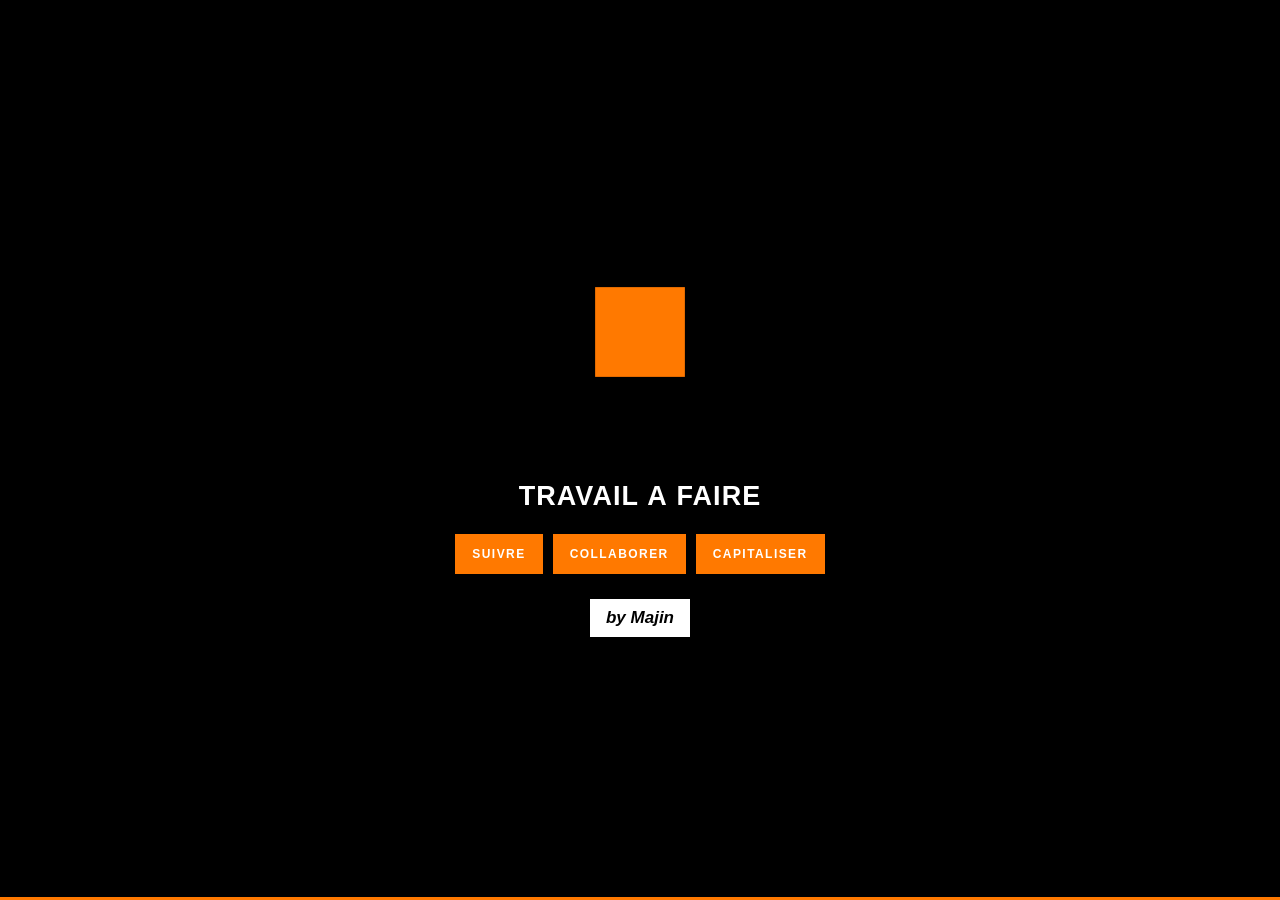
<file: index.html>
<!DOCTYPE html>
<html lang="fr">
<head>
<meta charset="utf-8">
<meta name="viewport" content="width=device-width, initial-scale=1, viewport-fit=cover">
<title>TAF — Travail à Faire</title>
<meta name="description" content="TAF — Travail à Faire. Organisateur de tâches collaboratives, archivage et REX. by Majin.">
<meta name="theme-color" content="#FF7900">
<link rel="manifest" href="manifest.webmanifest">
<link rel="icon" href="favicon.svg" type="image/svg+xml">
<link rel="apple-touch-icon" href="icon-192.png">
<meta name="apple-mobile-web-app-capable" content="yes">
<meta name="apple-mobile-web-app-status-bar-style" content="black">
<script>
/* Thème avant le premier rendu : évite un éclair blanc en mode sombre */
(function () {
  try {
    var s = (JSON.parse(localStorage.getItem("pic-majin:v1") || "{}").settings || {}).theme || "auto";
    var dark = s === "sombre" || (s === "auto" && window.matchMedia && matchMedia("(prefers-color-scheme: dark)").matches);
    document.documentElement.setAttribute("data-theme", dark ? "dark" : "light");
  } catch (e) {}
})();
</script>
<link rel="stylesheet" href="styles.css">
<link rel="stylesheet" href="css/taf-pieces-jointes.css">
</head>
<body>

<!-- ═══ En-tête ═══ -->
<header class="app-head">
  <div class="app-head-in">
    <button class="logo-square" id="logo-btn" title="Retour aux tâches" aria-label="Travail à Faire — retour aux tâches"><span>TAF</span><span class="logo-sq-a" aria-hidden="true"></span><span class="logo-sq-b" aria-hidden="true"></span></button>
    <div class="head-titles">
      <h1>Travail à Faire</h1>
      <p class="head-sub"><span id="head-count">0</span> <span id="head-sub-word">tâche active</span> · <span class="hl-late"><span id="head-late">0</span> en retard</span><span class="soon-part"> · <span id="head-soon">0</span> à échéance sous 7 jours</span></p>
    </div>
    <div class="head-right">
      <button class="sync-status is-off" id="sync-dot" title="Synchronisation désactivée" aria-label="État de la synchronisation"><span class="sync-sq" aria-hidden="true"></span><span class="sync-txt" id="sync-txt">Sur cet appareil</span></button>
      <button class="head-btn" id="btn-install" hidden title="Installer l'application">Installer</button>
      <button class="head-btn" id="btn-theme" title="Passer en mode sombre" aria-label="Passer en mode sombre"><svg class="svg-ico" id="theme-ico" width="20" height="20" viewBox="0 0 24 24" fill="none" stroke="currentColor" stroke-width="1.8" stroke-linecap="round" stroke-linejoin="round" aria-hidden="true"><path d="M21 12.8A9 9 0 1 1 11.2 3a7 7 0 0 0 9.8 9.8z"></path></svg></button>
      <button class="head-btn" id="btn-settings" title="Réglages" aria-label="Réglages"><svg class="svg-ico" width="20" height="20" viewBox="0 0 24 24" fill="none" stroke="currentColor" stroke-width="1.8" stroke-linecap="round" stroke-linejoin="round" aria-hidden="true"><circle cx="12" cy="12" r="3"></circle><path d="M19.4 15a1.7 1.7 0 0 0 .3 1.8l.1.1a2 2 0 1 1-2.8 2.8l-.1-.1a1.7 1.7 0 0 0-1.8-.3 1.7 1.7 0 0 0-1 1.5V21a2 2 0 1 1-4 0v-.1a1.7 1.7 0 0 0-1.1-1.5 1.7 1.7 0 0 0-1.8.3l-.1.1a2 2 0 1 1-2.8-2.8l.1-.1a1.7 1.7 0 0 0 .3-1.8 1.7 1.7 0 0 0-1.5-1H3a2 2 0 1 1 0-4h.1a1.7 1.7 0 0 0 1.5-1.1 1.7 1.7 0 0 0-.3-1.8l-.1-.1a2 2 0 1 1 2.8-2.8l.1.1a1.7 1.7 0 0 0 1.8.3H9a1.7 1.7 0 0 0 1-1.5V3a2 2 0 1 1 4 0v.1a1.7 1.7 0 0 0 1 1.5 1.7 1.7 0 0 0 1.8-.3l.1-.1a2 2 0 1 1 2.8 2.8l-.1.1a1.7 1.7 0 0 0-.3 1.8V9a1.7 1.7 0 0 0 1.5 1H21a2 2 0 1 1 0 4h-.1a1.7 1.7 0 0 0-1.5 1z"></path></svg></button>
      <div class="majin-block">by Majin</div>
    </div>
  </div>
</header>

<!-- ═══ Onglets ═══ -->
<nav class="tabs">
  <div class="tabs-in" role="tablist">
    <button class="tab is-active" data-view="taches" role="tab" aria-selected="true">Tâches <span class="tab-badge" id="badge-taches">0</span></button>
    <button class="tab" data-view="archives" role="tab" aria-selected="false">Archives <span class="tab-badge" id="badge-archives">0</span></button>
    <button class="tab" data-view="bord" role="tab" aria-selected="false"><span class="tab-long">Tableau de bord</span><span class="tab-short" aria-hidden="true">Bord</span></button>
  </div>
</nav>

<main class="app-main">

  <!-- ─── Vue Tâches ─── -->
  <section class="view is-active" id="view-taches" role="tabpanel" aria-label="Tâches">
    <div class="toolbar">
      <label class="search">
        <svg class="svg-ico" width="18" height="18" viewBox="0 0 24 24" fill="none" stroke="currentColor" stroke-width="2" stroke-linecap="round" aria-hidden="true" style="color:var(--text-2)"><circle cx="11" cy="11" r="7"></circle><path d="M20 20l-3.5-3.5"></path></svg>
        <input type="search" id="q" placeholder="Rechercher un sujet, une action, une personne…" aria-label="Rechercher">
        <kbd>/</kbd>
      </label>
      <button class="primary-btn" id="btn-new"><svg class="svg-ico" width="18" height="18" viewBox="0 0 24 24" fill="none" stroke="currentColor" stroke-width="2.4" stroke-linecap="round" aria-hidden="true"><path d="M12 5v14M5 12h14"></path></svg>Nouvelle tâche</button>
    </div>

    <div class="filters">
      <div class="seg-group" role="group" aria-label="Filtrer par statut" id="seg-statut"></div>
      <select class="fsel" id="f-collab" aria-label="Filtrer par collaboration"><option value="">Collaboration</option></select>
      <select class="fsel" id="f-tag" aria-label="Filtrer par tag"><option value="">Tag</option></select>
      <select class="fsel" id="f-echeance" aria-label="Filtrer par échéance">
        <option value="">Échéance</option>
        <option value="late">En retard</option>
        <option value="today">Aujourd'hui</option>
        <option value="7">Sous 7 jours</option>
        <option value="none">Sans échéance</option>
      </select>
      <div class="spacer"></div>
      <div class="seg-group" role="group" aria-label="Affichage">
        <button class="seg is-on" id="view-liste" aria-pressed="true">Liste</button>
        <button class="seg" id="view-kanban" aria-pressed="false">Kanban</button>
      </div>
      <button class="ibtn" id="btn-columns" title="Colonnes affichées" aria-label="Colonnes affichées"><svg class="svg-ico" width="18" height="18" viewBox="0 0 24 24" fill="none" stroke="currentColor" stroke-width="1.8" aria-hidden="true"><rect x="3" y="4" width="18" height="16"></rect><path d="M9 4v16M15 4v16"></path></svg></button>
      <button class="ibtn" id="btn-print" title="Exporter et imprimer (Ctrl+P)" aria-label="Exporter et imprimer"><svg class="svg-ico" width="18" height="18" viewBox="0 0 24 24" fill="none" stroke="currentColor" stroke-width="1.8" aria-hidden="true"><path d="M6 9V3h12v6M6 18H4v-7h16v7h-2M7 14h10v7H7z"></path></svg></button>
    </div>

    <div class="table-scroll">
      <table class="pic-table" id="table-taches">
        <thead><tr id="head-row"></tr></thead>
        <tbody id="body-taches"></tbody>
      </table>
    </div>

    <div class="kanban-wrap" id="kanban-board"></div>
    <div class="empty" id="empty-taches" hidden>
      <div class="empty-square"></div>
      <p class="empty-title">Aucune tâche ici</p>
      <p class="empty-text">Créez une tâche, ou élargissez les filtres : un sujet, une collaboration, une échéance suffisent pour commencer.</p>
      <button class="primary-btn" data-act="new-from-empty">+ Nouvelle tâche</button>
    </div>
    <p class="hint">Cochez une tâche terminée pour l'archiver en REX · Cliquez sur un sujet pour ouvrir sa fiche, sur une autre cellule pour la modifier · <kbd>/</kbd> recherche · <kbd>N</kbd> nouvelle tâche</p>

    <section class="notes-box" aria-labelledby="notes-title">
      <div class="notes-head">
        <h2 id="notes-title">Notes en attente <span class="notes-count" id="notes-count">0</span></h2>
        <p>Ce qui n'est pas encore une tâche : une idée, une relance, un point à creuser.</p>
      </div>
      <div class="notes-add">
        <input type="text" id="note-input" placeholder="Noter maintenant, transformer plus tard…" aria-label="Nouvelle note">
        <button class="dark-btn" id="note-add">Ajouter</button>
      </div>
      <ul class="notes-list" id="notes-list"></ul>
      <p class="notes-empty" id="notes-empty">Rien en attente. Tout ce qui compte est déjà dans le tableau.</p>
    </section>
  </section>

  <!-- ─── Vue Archives ─── -->
  <section class="view" id="view-archives" role="tabpanel" aria-label="Archives">
    <div class="page-head">
      <div>
        <h2>Retours d'expérience</h2>
        <p>Chaque tâche archivée devient une fiche REX : ce qui a marché, ce qu'il faut retenir.</p>
      </div>
      <div class="page-head-actions">
        <button class="ghost-btn" id="btn-print-arch">Imprimer</button>
        <button class="primary-btn" id="btn-synth">Synthèse REX</button>
      </div>
    </div>
    <div class="filters">
      <label class="search">
        <svg class="svg-ico" width="18" height="18" viewBox="0 0 24 24" fill="none" stroke="currentColor" stroke-width="2" stroke-linecap="round" aria-hidden="true" style="color:var(--text-2)"><circle cx="11" cy="11" r="7"></circle><path d="M20 20l-3.5-3.5"></path></svg>
        <input type="search" id="q-arch" placeholder="Rechercher dans les REX…" aria-label="Rechercher dans les archives">
      </label>
      <div class="seg-group" role="group" aria-label="Filtrer les REX" id="seg-rex"></div>
      <select class="fsel" id="f-collab-arch" aria-label="Filtrer par collaboration"><option value="">Collaboration</option></select>
      <select class="fsel" id="f-tag-arch" aria-label="Filtrer par tag"><option value="">Tag</option></select>
    </div>
    <div class="rex-list" id="rex-list"></div>
    <div class="empty" id="empty-archives" hidden>
      <div class="empty-square is-green"></div>
      <p class="empty-title">Pas encore de REX</p>
      <p class="empty-text">Cochez une tâche terminée pour l'archiver : elle rejoindra cette mémoire d'expérience.</p>
    </div>
  </section>

  <!-- ─── Vue Tableau de bord ─── -->
  <section class="view" id="view-bord" role="tabpanel" aria-label="Tableau de bord">
    <div class="page-head">
      <div>
        <h2>Tableau de bord</h2>
        <p id="bord-date">Situation du jour</p>
      </div>
      <div class="page-head-actions">
        <button class="ghost-btn" id="btn-print-bord">Exporter PDF</button>
      </div>
    </div>
    <div class="kpi-row" id="kpi-row"></div>
    <div class="board-grid">
      <article class="panel">
        <div><h3 class="ptitle">Tâches actives par mois de création</h3><p class="psub">Survolez une barre pour le détail</p></div>
        <div id="chart-months"></div>
      </article>
      <article class="panel">
        <div><h3 class="ptitle">Horizon des échéances</h3><p class="psub">Tâches actives, selon le délai restant</p></div>
        <div class="hrows" id="chart-echeance"></div>
      </article>
      <article class="panel">
        <div><h3 class="ptitle">Top des collaborations</h3><p class="psub" id="top-sub">Toutes les tâches, en cours et archivées</p></div>
        <div class="hrows" id="chart-top"></div>
        <div class="legend"><span><i class="dot dot-orange"></i>En cours</span><span><i class="dot dot-green"></i>Archivées</span></div>
      </article>
      <article class="panel">
        <div><h3 class="ptitle">Prochaines échéances</h3><p class="psub">Cliquez pour ouvrir la fiche</p></div>
        <ul class="next-list" id="next-list"></ul>
      </article>
    </div>
  </section>

</main>

<!-- ═══ Panneau détail / REX ═══ -->
<div class="sheet-backdrop" id="sheet-backdrop" hidden>
  <aside class="sheet" id="sheet" role="dialog" aria-modal="true" aria-labelledby="sheet-title">
    <header class="sheet-head">
      <div>
        <p class="sheet-eyebrow" id="sheet-eyebrow">Tâche</p>
        <h2 id="sheet-title">Détail</h2>
      </div>
      <button class="icon-btn" id="sheet-print" title="Imprimer la fiche" aria-label="Imprimer la fiche"><svg class="svg-ico" width="18" height="18" viewBox="0 0 24 24" fill="none" stroke="currentColor" stroke-width="1.8" aria-hidden="true"><path d="M6 9V3h12v6M6 18H4v-7h16v7h-2M7 14h10v7H7z"></path></svg></button>
      <button class="icon-btn" id="sheet-close" aria-label="Fermer">✕</button>
    </header>
    <div class="sheet-body" id="sheet-body"></div>
    <footer class="sheet-foot">
      <button class="danger-btn" id="sheet-delete">Supprimer</button>
      <div class="sheet-foot-end">
        <button class="ghost-btn" id="sheet-duplicate">Dupliquer</button>
        <button class="ghost-btn" id="sheet-restore" hidden>Réactiver</button>
        <button class="ghost-btn" id="sheet-archive">Archiver</button>
        <button class="primary-btn" id="sheet-validate">Valider</button>
      </div>
    </footer>
  </aside>
</div>

<!-- ═══ Réglages ═══ -->
<div class="sheet-backdrop" id="cfg-backdrop" hidden>
  <aside class="sheet" id="cfg" role="dialog" aria-modal="true" aria-labelledby="cfg-title">
    <header class="sheet-head">
      <div><p class="sheet-eyebrow">Réglages</p><h2 id="cfg-title">Colonnes, rappels et données</h2></div>
      <button class="icon-btn" id="cfg-close" aria-label="Fermer">✕</button>
    </header>
    <div class="sheet-body">
      <section class="cfg-block">
        <h3>Colonnes du tableau</h3>
        <p class="cfg-note">Renommez un intitulé, ou décochez pour le masquer à l'écran et à l'impression.</p>
        <ul class="col-list" id="col-list"></ul>
      </section>
      <section class="cfg-block">
        <h3>Synchronisation</h3>
        <p class="cfg-note">Un même code d'espace sur plusieurs appareils, et tout se retrouve. Le code ne quitte jamais votre navigateur : seule son empreinte est envoyée.</p>
        <div id="sync-form">
          <label class="field-row">
            <span>Code d'espace</span>
            <input type="password" id="cfg-space" placeholder="8 caractères minimum" autocomplete="off">
          </label>
          <div class="cfg-actions"><button class="primary-btn" id="btn-sync-on">Activer la synchronisation</button></div>
        </div>
        <div id="sync-active" hidden>
          <p class="cfg-note">Espace <code id="sync-fingerprint"></code> · <span id="sync-state"></span></p>
          <p class="cfg-note" id="captures-state"></p>
          <div class="cfg-actions">
            <button class="ghost-btn" id="btn-sync-now">Synchroniser maintenant</button>
            <button class="danger-btn" id="btn-sync-off">Désactiver</button>
          </div>
        </div>
        <p class="cfg-note">Perdu votre code ? Il est irrécupérable : notez-le dans votre gestionnaire de mots de passe.</p>
      </section>
      <section class="cfg-block">
        <h3>Partage en lecture seule</h3>
        <div id="share-panel">
          <button class="ghost-btn" id="btn-share-open">Gérer le lien de partage</button>
        </div>
      </section>
      <section class="cfg-block">
        <h3>Rappels</h3>
        <label class="switch-row">
          <input type="checkbox" id="cfg-reminders">
          <span>Me prévenir avant l'échéance</span>
        </label>
        <label class="field-row">
          <span>Délai d'alerte</span>
          <select id="cfg-lead">
            <option value="0">Le jour même</option>
            <option value="1">1 jour avant</option>
            <option value="2">2 jours avant</option>
            <option value="3">3 jours avant</option>
            <option value="7">7 jours avant</option>
          </select>
        </label>
        <p class="cfg-note" id="notif-state">Les notifications système demandent votre autorisation.</p>
        <button class="ghost-btn" id="cfg-notif-ask">Autoriser les notifications</button>
        <h4 class="cfg-sub">Rappel du matin, application fermée</h4>
        <p class="cfg-note" id="push-state">Inactifs.</p>
        <div class="cfg-actions">
          <button class="ghost-btn" id="btn-push-on">Activer les rappels poussés</button>
          <button class="danger-btn" id="btn-push-off" hidden>Désactiver</button>
        </div>
      </section>
      <section class="cfg-block">
        <h3>Confort</h3>
        <label class="switch-row"><input type="checkbox" id="cfg-sound"><span>Son de validation à l'archivage</span></label>
        <label class="field-row"><span>Apparence</span>
          <select id="cfg-theme">
            <option value="auto">Comme le système</option>
            <option value="clair">Mode clair</option>
            <option value="sombre">Mode sombre</option>
          </select>
        </label>
        <label class="switch-row"><input type="checkbox" id="cfg-dense"><span>Affichage compact</span></label>
        <label class="switch-row"><input type="checkbox" id="cfg-intro"><span>Ouverture animée au lancement</span></label>
        <label class="switch-row"><input type="checkbox" id="cfg-introson"><span>Marimba à l'ouverture</span></label>
        <div class="cfg-actions"><button class="ghost-btn" id="btn-intro-replay">Revoir l'ouverture</button></div>
      </section>
      <section class="cfg-block">
        <h3>Mes données</h3>
        <p class="cfg-note">Tout est stocké dans ce navigateur. Exportez pour sauvegarder ou changer d'appareil : l'export JSON peut emporter les captures d'écran, l'import les restaure.</p>
        <div class="cfg-actions">
          <button class="primary-btn" id="cfg-export-open">Exporter et imprimer…</button>
          <button class="ghost-btn" id="cfg-export">Exporter (JSON)</button>
          <button class="ghost-btn" id="cfg-csv">Exporter (CSV)</button>
          <button class="ghost-btn" id="cfg-import">Importer…</button>
          <input type="file" id="file-import" accept=".json,.csv,.txt,application/json,text/csv" hidden>
        </div>
        <label class="switch-row"><input type="checkbox" id="cfg-export-images" checked><span>Inclure les captures d'écran dans l'export JSON · <small id="export-images-info"></small></span></label>
        <h4 class="cfg-sub">Ajouter des tâches en lot</h4>
        <p class="cfg-note">Téléchargez le modèle, complétez-le dans votre tableur, puis réimportez-le. Une ligne par tâche ; seule la colonne Sujet est obligatoire.</p>
        <div class="cfg-actions">
          <button class="primary-btn" id="cfg-modele">Télécharger le modèle CSV</button>
        </div>
        <p class="cfg-note" id="storage-state"></p>
      </section>
    </div>
    <footer class="sheet-foot">
      <button class="danger-btn" id="cfg-reset">Tout effacer</button>
      <div class="sheet-foot-end"><button class="primary-btn" id="cfg-done">Terminé</button></div>
    </footer>
  </aside>
</div>

<!-- ═══ Synthèse REX ═══ -->
<div class="sheet-backdrop synth-backdrop" id="synth-backdrop" hidden>
  <section class="synth" role="dialog" aria-modal="true" aria-labelledby="synth-title">
    <header class="sheet-head">
      <div>
        <p class="sheet-eyebrow">Mémoire d'expérience</p>
        <h2 id="synth-title">Synthèse REX</h2>
      </div>
      <div class="synth-actions">
        <select id="synth-range" aria-label="Période">
          <option value="q-current">Trimestre en cours</option>
          <option value="q-prev">Trimestre précédent</option>
          <option value="year">Année en cours</option>
          <option value="all">Depuis le début</option>
        </select>
        <button class="primary-btn" id="synth-print">Imprimer</button>
        <button class="icon-btn" id="synth-close" aria-label="Fermer">✕</button>
      </div>
    </header>
    <div class="synth-body" id="synth-body"></div>
  </section>
</div>

<!-- ═══ Exporter et imprimer ═══ -->
<div class="export-backdrop" id="export-backdrop" hidden>
  <section class="export-dialog" role="dialog" aria-modal="true" aria-labelledby="export-title">
    <header class="export-head">
      <div>
        <h2 id="export-title">Exporter et imprimer</h2>
        <p>Un seul endroit pour tous vos documents TAF.</p>
      </div>
      <button class="icon-btn" id="export-close" aria-label="Fermer">✕</button>
    </header>
    <div class="export-body">
      <div class="export-docs"><span class="lbl">Document</span><div id="export-docs" style="display:flex;flex-direction:column;gap:10px"></div></div>
      <div class="export-side">
        <div class="export-opts" id="export-opts"></div>
        <div class="export-preview">
          <span class="lbl">Aperçu</span>
          <div class="pv-stage"><div class="pv-page" id="export-pv"></div></div>
          <span class="pv-info" id="export-info"></span>
        </div>
      </div>
    </div>
    <footer class="export-foot">
      <p class="hint">Raccourci : <kbd>Ctrl</kbd> + <kbd>P</kbd> ouvre cette fenêtre</p>
      <button class="ghost-btn" id="export-cancel">Annuler</button>
      <button class="primary-btn" id="export-go">Exporter</button>
    </footer>
  </section>
</div>

<!-- ═══ Zone d'impression ═══ -->
<div id="print-area" aria-hidden="true"></div>

<!-- ═══ Toasts ═══ -->
<div class="toast-stack" id="toasts" aria-live="polite"></div>

<script src="intro.js"></script>
<!-- Pièces jointes : liens internet, captures d'écran, REX avant / après, sauvegarde avec images -->
<script src="js/taf-liens.js"></script>
<script src="js/taf-images.js"></script>
<script src="js/taf-captures-db.js"></script>
<script src="js/taf-captures-sync.js"></script>
<script src="js/taf-pieces-jointes.js"></script>
<script src="js/taf-rex-captures.js"></script>
<script src="js/taf-sauvegarde.js"></script>
<script src="app.js"></script>
</body>
</html>
</file>
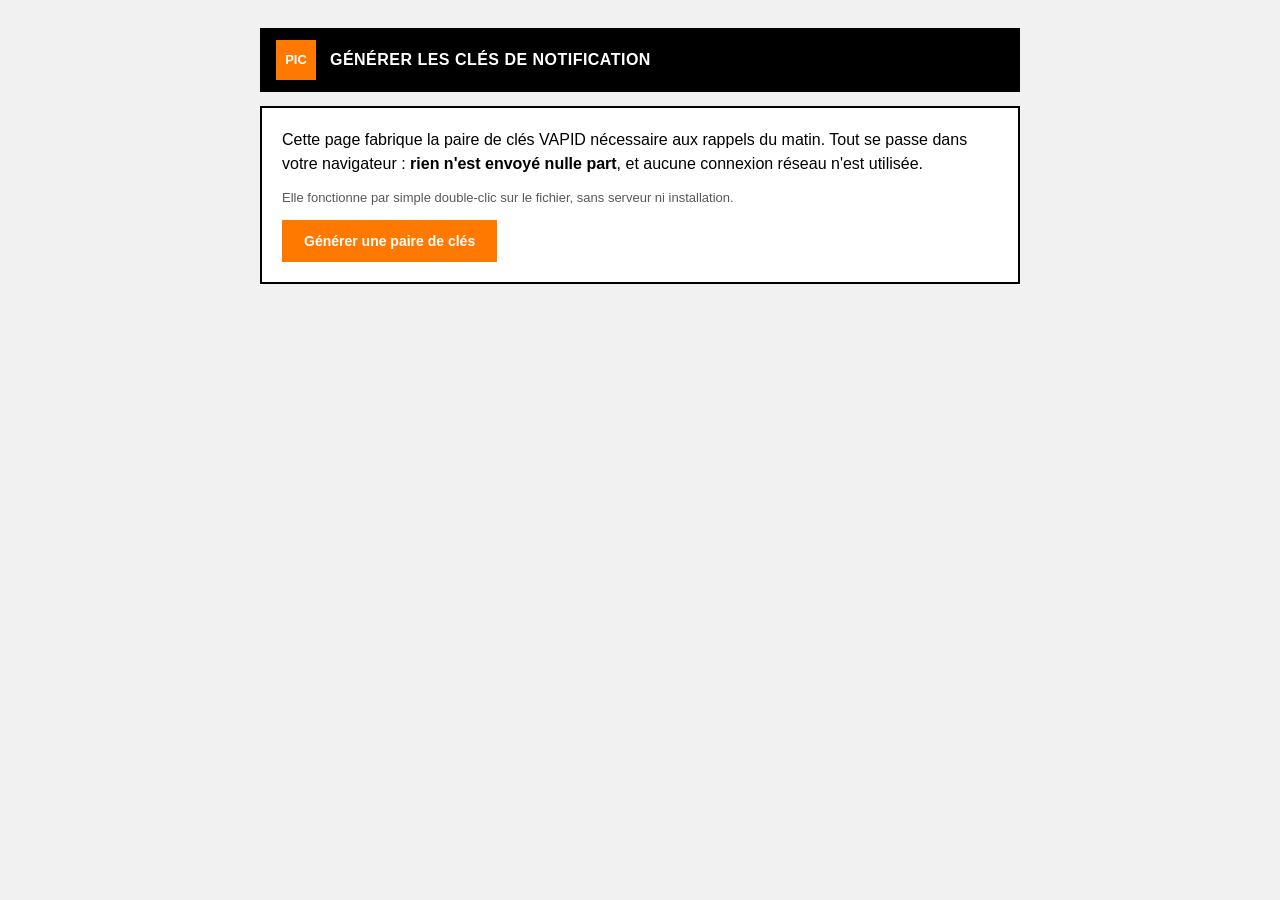
<file: tools/generer-cles-vapid.html>
<!DOCTYPE html>
<html lang="fr">
<head>
<meta charset="utf-8">
<meta name="viewport" content="width=device-width, initial-scale=1">
<title>PIC — Générer les clés de notification</title>
<style>
  *{box-sizing:border-box}
  body{
    font-family:"Helvetica Neue",Helvetica,Arial,sans-serif;
    background:#F1F1F1;color:#000;margin:0;padding:28px 18px;line-height:1.5;
  }
  main{max-width:760px;margin:0 auto}
  header{background:#000;color:#fff;display:flex;align-items:center;gap:14px;padding:12px 16px}
  .sq{width:40px;height:40px;background:#FF7900;display:grid;place-items:center;font-weight:700;font-size:13px}
  h1{margin:0;font-size:16px;text-transform:uppercase;letter-spacing:.03em}
  .card{background:#fff;border:2px solid #000;padding:20px;margin-top:14px}
  p{margin:0 0 12px}
  .note{color:#595959;font-size:13px}
  button{
    background:#FF7900;color:#fff;border:2px solid #FF7900;font-weight:700;
    padding:11px 20px;font-size:14px;cursor:pointer;
  }
  button:hover{background:#000;border-color:#000}
  .field{margin-top:18px}
  label{
    display:block;font-size:10px;text-transform:uppercase;letter-spacing:.11em;
    font-weight:700;color:#595959;margin-bottom:4px;
  }
  .row{display:flex;gap:8px}
  input{
    flex:1;min-width:0;border:2px solid #D6D6D6;padding:9px 11px;
    font-family:ui-monospace,Menlo,Consolas,monospace;font-size:12px;background:#fff;
  }
  .copy{
    background:#fff;color:#000;border:2px solid #000;padding:0 14px;
    font-size:12px;white-space:nowrap;
  }
  .copy:hover{background:#000;color:#fff}
  .warn{border-left:6px solid #FFD200;background:#FFF6B6;padding:12px 14px;font-size:13px;margin-top:18px}
  ol{padding-left:20px}
  li{margin-bottom:6px}
  code{background:#FFF6B6;padding:1px 5px}
  #out[hidden]{display:none}
</style>
</head>
<body>
<main>
  <header>
    <div class="sq">PIC</div>
    <h1>Générer les clés de notification</h1>
  </header>

  <div class="card">
    <p>Cette page fabrique la paire de clés VAPID nécessaire aux rappels du matin.
       Tout se passe dans votre navigateur : <strong>rien n'est envoyé nulle part</strong>,
       et aucune connexion réseau n'est utilisée.</p>
    <p class="note">Elle fonctionne par simple double-clic sur le fichier, sans serveur ni installation.</p>
    <button id="go">Générer une paire de clés</button>

    <div id="out" hidden>
      <div class="field">
        <label>VAPID_PUBLIC — clé publique</label>
        <div class="row"><input id="pub" readonly><button class="copy" data-for="pub">Copier</button></div>
        <p class="note">À renseigner deux fois : en variable d'environnement du projet Pages,
           et en secret du worker de rappels.</p>
      </div>
      <div class="field">
        <label>VAPID_JWK — clé privée</label>
        <div class="row"><input id="jwk" readonly><button class="copy" data-for="jwk">Copier</button></div>
        <p class="note">Secret du worker uniquement. Ne la publiez jamais dans le dépôt GitHub.</p>
      </div>
      <div class="field">
        <label>VAPID_SUBJECT</label>
        <div class="row"><input id="sub" value="mailto:votre@adresse"><button class="copy" data-for="sub">Copier</button></div>
        <p class="note">Votre adresse de contact, exigée par les services de notification.</p>
      </div>

      <div class="warn">
        <strong>Conservez ces deux clés maintenant.</strong> Cette page ne les enregistre pas :
        fermez-la et elles sont perdues. Une nouvelle paire invaliderait tous les abonnements
        déjà enregistrés, qu'il faudrait réactiver appareil par appareil.
      </div>

      <div class="field">
        <label>Ensuite</label>
        <ol>
          <li>Tableau de bord Cloudflare → votre worker <code>pic-rappels</code> →
              <em>Settings</em> → <em>Variables and Secrets</em>.</li>
          <li>Ajoutez les trois valeurs ci-dessus, chacune en type <em>Secret</em>.</li>
          <li>Ajoutez aussi <code>CRON_TEST_KEY</code>, une chaîne au choix, pour pouvoir
              déclencher un rappel à la demande.</li>
          <li>Dans le projet Pages → <em>Settings</em> → variables d'environnement :
              ajoutez <code>VAPID_PUBLIC</code> avec la même valeur.</li>
        </ol>
      </div>
    </div>
  </div>
</main>

<script>
const b64url = bytes => {
  let s = "";
  const a = new Uint8Array(bytes);
  for (let i = 0; i < a.length; i++) s += String.fromCharCode(a[i]);
  return btoa(s).replace(/\+/g, "-").replace(/\//g, "_").replace(/=+$/, "");
};

document.getElementById("go").addEventListener("click", async () => {
  try {
    const pair = await crypto.subtle.generateKey(
      { name:"ECDSA", namedCurve:"P-256" }, true, ["sign", "verify"]
    );
    const priv = await crypto.subtle.exportKey("jwk", pair.privateKey);
    const raw  = await crypto.subtle.exportKey("raw", pair.publicKey);

    document.getElementById("pub").value = b64url(raw);
    document.getElementById("jwk").value = JSON.stringify({ d:priv.d, x:priv.x, y:priv.y });
    document.getElementById("out").hidden = false;
    document.getElementById("go").textContent = "Générer une autre paire";
  } catch (e) {
    alert("Génération impossible dans ce navigateur : " + (e.message || e));
  }
});

document.addEventListener("click", async e => {
  const b = e.target.closest(".copy");
  if (!b) return;
  const input = document.getElementById(b.dataset.for);
  input.select();
  try { await navigator.clipboard.writeText(input.value); }
  catch (err) { document.execCommand("copy"); }
  const old = b.textContent;
  b.textContent = "Copié";
  setTimeout(() => { b.textContent = old; }, 1400);
});
</script>
</body>
</html>
</file>
<file: styles.css>
/* ============================================================
   TAF — Travail à Faire · by Majin
   Charte graphique Orange · refonte octobre 2026
   Thème clair par défaut, thème sombre via <html data-theme="dark">
   ============================================================ */

:root{
  /* Palette Orange */
  --o-orange:#FF7900;
  --o-black:#000000;
  --o-white:#FFFFFF;
  --o-grey-1:#D6D6D6;
  --o-grey-2:#8F8F8F;
  --o-grey-3:#595959;
  --o-blue:#4BB4E6;   --o-blue-d:#085EBD;   --o-blue-l:#B5E8F7;
  --o-green:#50BE87;  --o-green-d:#0A6E31;  --o-green-l:#B8EBD6;
  --o-pink:#FFB4E6;   --o-pink-d:#FF8AD4;   --o-pink-l:#FFE8F7;
  --o-purple:#A885D8; --o-purple-d:#492191; --o-purple-l:#D9C2F0;
  --o-yellow:#FFD200; --o-yellow-d:#FFB400; --o-yellow-l:#FFF6B6;

  /* Thème clair */
  --bg:#FFFFFF;
  --bg-soft:#F2F2F2;
  --surface:#FFFFFF;
  --sheet:#FFFFFF;
  --sheet-edge:transparent;
  --text:#000000;
  --text-2:#595959;
  --text-3:#8F8F8F;
  --line:#D6D6D6;
  --strong:#000000;
  --field:#8F8F8F;
  --input-bg:#FFFFFF;
  --hover:#F5F5F5;
  --link:#085EBD;
  --head-bg:#000000;
  --head-line:#000000;
  --head-sub:#D6D6D6;
  --head-btn-line:#595959;
  --on-bg:#000000;
  --on-text:#FFFFFF;
  --badge-bg:#D6D6D6;
  --badge-text:#000000;
  --avatar-bg:#D6D6D6;
  --avatar-text:#000000;
  --overlay:rgba(0,0,0,.5);
  --st-attente:#FFD200;
  --st-bloquee:#492191;
  --st-deleguee:#085EBD;
  --bloque-text:#492191;
  --rate-bg:#000000;
  --toast-bg:#000000;
  --shadow:0 12px 32px rgba(0,0,0,.18);

  --ff:"Helvetica Neue",Helvetica,Arial,"Liberation Sans",sans-serif;
  --fs-micro:11px;
  --maxw:1360px;
  --gutter:24px;
  --row-h:52px;
  color-scheme:light;
}

:root[data-theme="dark"]{
  --bg:#000000;
  --bg-soft:#141414;
  --surface:#000000;
  --sheet:#141414;
  --sheet-edge:#595959;
  --text:#FFFFFF;
  --text-2:#8F8F8F;
  --text-3:#8F8F8F;
  --line:#333333;
  --strong:#FFFFFF;
  --field:#8F8F8F;
  --input-bg:#000000;
  --hover:#1A1A1A;
  --link:#4BB4E6;
  --head-bg:#000000;
  --head-line:#333333;
  --head-sub:#8F8F8F;
  --on-bg:#FFFFFF;
  --on-text:#000000;
  --badge-bg:#595959;
  --badge-text:#FFFFFF;
  --avatar-bg:#595959;
  --avatar-text:#FFFFFF;
  --overlay:rgba(0,0,0,.6);
  --st-bloquee:#A885D8;
  --st-deleguee:#4BB4E6;
  --bloque-text:#D9C2F0;
  --rate-bg:#262626;
  --toast-bg:#262626;
  --shadow:0 12px 32px rgba(0,0,0,.6);
  color-scheme:dark;
}

*,*::before,*::after{box-sizing:border-box}
[hidden]{display:none !important}
html,body{margin:0;padding:0}
body{
  font-family:var(--ff);background:var(--bg);color:var(--text);
  font-size:16px;line-height:24px;-webkit-font-smoothing:antialiased;overflow-x:hidden;
  transition:background-color .25s ease,color .25s ease;
}
button,input,select,textarea{font:inherit;color:inherit}
button{cursor:pointer;border:0;background:none;padding:0}
a{color:var(--link)}
a:hover{color:var(--text)}
kbd{font-family:inherit;font-size:12px;line-height:18px;border:1px solid var(--line);padding:0 5px}
:focus-visible{outline:2px solid var(--strong);outline-offset:2px}
input::placeholder,textarea::placeholder{color:var(--text-2);opacity:1}
.svg-ico{display:block;flex:none}

/* ============ En-tête ============ */
.app-head{
  position:sticky;top:0;z-index:40;
  background:var(--head-bg);color:#FFFFFF;border-bottom:1px solid var(--head-line);
  padding-top:env(safe-area-inset-top);
}
.app-head-in{
  max-width:var(--maxw);margin:0 auto;padding:12px var(--gutter);
  display:flex;align-items:center;gap:16px;flex-wrap:wrap;
}
.logo-square{
  width:44px;height:44px;background:var(--o-orange);color:#000000;border:0;
  display:flex;align-items:flex-end;justify-content:flex-start;padding:5px 6px;
  font-weight:700;font-size:14px;line-height:14px;flex:none;
  position:relative;overflow:hidden;cursor:pointer;
  transition:transform .18s cubic-bezier(.2,1.4,.4,1);
}
.logo-square:hover{transform:scale(1.06)}
.logo-square:active{transform:scale(.94)}
.logo-square > span:first-child{position:relative;z-index:2}
.logo-sq-a,.logo-sq-b{
  position:absolute;width:9px;height:9px;background:rgba(0,0,0,.14);
  animation:sqOrbit 6s linear 2.5s infinite;
}
.logo-sq-a{top:5px;right:5px;transform-origin:-12px 26px}
.logo-sq-b{top:5px;right:5px;transform-origin:-12px 26px;animation-delay:5.5s;background:rgba(255,255,255,.3)}
@keyframes sqOrbit{from{transform:rotate(0)}to{transform:rotate(360deg)}}
.logo-square::after{
  content:"";position:absolute;inset:0;background:rgba(255,255,255,.4);
  transform:scale(0);opacity:0;pointer-events:none;
}
.logo-square.is-clicked::after{transform:scale(2.4);opacity:0;transition:transform .42s cubic-bezier(.2,.8,.3,1),opacity .42s ease}
.head-titles{flex:1 1 240px;min-width:0;display:flex;flex-direction:column}
.app-head h1{margin:0;font-size:18px;line-height:24px;font-weight:700;white-space:nowrap;overflow:hidden;text-overflow:ellipsis}
.head-sub{margin:0;font-size:13px;line-height:18px;color:var(--head-sub)}
.head-sub .hl-late{color:var(--o-orange);font-weight:700}
.head-right{display:flex;align-items:center;gap:8px;flex-wrap:wrap}
.sync-status{
  display:flex;align-items:center;gap:8px;height:40px;padding:0 8px;
  font-size:13px;line-height:18px;color:var(--head-sub);white-space:nowrap;
}
.sync-status:hover{color:#FFFFFF}
.sync-sq{width:8px;height:8px;display:inline-block;background:var(--o-grey-2);flex:none}
.sync-status.is-off .sync-sq{background:transparent;box-shadow:inset 0 0 0 1px var(--o-grey-2)}
.sync-status.is-ok .sync-sq{background:var(--o-green)}
.sync-status.is-pending .sync-sq{background:var(--o-yellow)}
.sync-status.is-running .sync-sq{background:var(--o-orange);animation:syncPulse 1s ease-in-out infinite}
.sync-status.is-offline .sync-sq{background:var(--o-grey-2)}
.sync-status.is-error .sync-sq{background:var(--o-orange);animation:syncPulse .6s ease-in-out infinite}
@keyframes syncPulse{0%,100%{transform:scale(1)}50%{transform:scale(.55)}}
.head-btn{
  min-width:40px;height:40px;padding:0 10px;border:1px solid var(--head-btn-line);background:transparent;color:#FFFFFF;
  display:flex;align-items:center;justify-content:center;gap:8px;font-size:14px;font-weight:700;
  transition:background .18s ease;
}
.head-btn:hover{background:#262626}
.majin-block{background:#FFFFFF;color:#000000;font-weight:700;font-style:italic;font-size:13px;line-height:20px;padding:6px 10px}

/* ============ Onglets ============ */
.tabs{border-bottom:1px solid var(--line);background:var(--bg)}
.tabs-in{max-width:var(--maxw);margin:0 auto;padding:0 var(--gutter);display:flex;gap:32px;flex-wrap:wrap}
.tab{
  display:flex;align-items:center;gap:8px;height:52px;color:var(--text-2);
  font-size:15px;text-decoration:none;white-space:nowrap;transition:color .18s ease,box-shadow .25s ease;
}
.tab:hover{color:var(--text)}
.tab.is-active{color:var(--text);font-weight:700;box-shadow:inset 0 -3px 0 var(--o-orange)}
.tab-badge{font-size:12px;line-height:18px;padding:0 6px;background:var(--badge-bg);color:var(--badge-text);font-weight:400}
.tab.is-active .tab-badge{background:var(--on-bg);color:var(--on-text)}

/* ============ Structure ============ */
.app-main{max-width:var(--maxw);margin:0 auto;padding:24px var(--gutter) 64px}
.view{display:none}
.view.is-active{display:flex;flex-direction:column;gap:20px;animation:viewIn .3s cubic-bezier(.2,.8,.3,1)}
@keyframes viewIn{from{opacity:0;transform:translateY(8px)}to{opacity:1;transform:none}}

.page-head{display:flex;align-items:flex-end;gap:16px;flex-wrap:wrap}
.page-head > div:first-child{flex:1 1 300px}
.page-head h2{margin:0;font-size:34px;line-height:40px}
.page-head p{margin:4px 0 0;font-size:15px;color:var(--text-2)}
.page-head-actions{display:flex;gap:8px;flex-wrap:wrap}

/* ============ Boutons ============ */
.primary-btn{
  height:44px;padding:0 20px;background:var(--o-orange);color:#000000;border:0;
  font-weight:700;font-size:15px;display:inline-flex;align-items:center;justify-content:center;gap:8px;
  transition:filter .15s ease,transform .1s ease;white-space:nowrap;
}
.primary-btn:hover{filter:brightness(1.08)}
.primary-btn:active{transform:translateY(1px)}
.primary-btn:disabled{opacity:.45;cursor:not-allowed}
.ghost-btn{
  height:44px;padding:0 16px;border:1px solid var(--strong);background:var(--surface);color:var(--text);
  font-weight:700;font-size:15px;display:inline-flex;align-items:center;justify-content:center;gap:8px;
  transition:background .15s ease;white-space:nowrap;text-decoration:none;
}
.ghost-btn:hover{background:var(--hover);color:var(--text)}
.dark-btn{
  height:44px;padding:0 18px;border:0;background:var(--on-bg);color:var(--on-text);
  font-weight:700;font-size:15px;display:inline-flex;align-items:center;justify-content:center;gap:8px;white-space:nowrap;
}
.danger-btn{
  height:44px;padding:0 4px;border:0;background:none;color:var(--text);
  font-size:15px;text-decoration:underline;white-space:nowrap;
}
.danger-btn:hover{color:var(--o-orange)}
.mini-btn{
  height:36px;padding:0 12px;border:1px solid var(--strong);background:var(--surface);color:var(--text);
  font-weight:700;font-size:13px;white-space:nowrap;
}
.mini-btn:hover{background:var(--hover)}
.link-btn{font-size:14px;font-weight:700;color:var(--link);text-decoration:underline;background:none;border:0;padding:0}
.link-btn:hover{color:var(--text)}
.icon-btn{
  width:44px;height:44px;flex:none;display:flex;align-items:center;justify-content:center;
  border:1px solid var(--line);color:var(--text);background:transparent;font-size:18px;
}
.icon-btn:hover{border-color:var(--strong)}
.ibtn{
  width:40px;height:40px;flex:none;display:flex;align-items:center;justify-content:center;
  border:1px solid var(--field);background:var(--surface);color:var(--text);
}
.ibtn:hover{border-color:var(--strong)}

/* Groupe segmenté */
.seg-group{display:inline-flex;flex-wrap:wrap;border:1px solid var(--strong)}
.seg{
  height:40px;padding:0 14px;border:0;background:transparent;color:var(--text);
  font-size:14px;font-weight:700;display:flex;align-items:center;gap:8px;white-space:nowrap;
}
.seg:hover{background:var(--hover)}
.seg.is-on,.seg[aria-pressed="true"]{background:var(--on-bg);color:var(--on-text)}
.seg .cnt{font-size:12px;opacity:.75}

/* Listes déroulantes façon bouton */
.fsel{
  height:40px;padding:0 34px 0 12px;border:1px solid var(--field);background-color:var(--surface);color:var(--text);
  font-size:14px;appearance:none;-webkit-appearance:none;cursor:pointer;max-width:240px;
  background-image:url("data:image/svg+xml,%3Csvg xmlns='http://www.w3.org/2000/svg' width='14' height='14' viewBox='0 0 24 24' fill='none' stroke='%23000' stroke-width='2.2'%3E%3Cpath d='M6 9l6 6 6-6'/%3E%3C/svg%3E");
  background-repeat:no-repeat;background-position:right 12px center;
}
:root[data-theme="dark"] .fsel{
  background-image:url("data:image/svg+xml,%3Csvg xmlns='http://www.w3.org/2000/svg' width='14' height='14' viewBox='0 0 24 24' fill='none' stroke='%23fff' stroke-width='2.2'%3E%3Cpath d='M6 9l6 6 6-6'/%3E%3C/svg%3E");
}
.fsel:hover{border-color:var(--strong)}
.fsel.is-set{border-color:var(--strong);font-weight:700}

/* ============ Barre d'outils ============ */
.toolbar{display:flex;align-items:center;gap:12px;flex-wrap:wrap}
.search{
  flex:1 1 320px;display:flex;align-items:center;gap:10px;height:44px;padding:0 14px;
  border:1px solid var(--field);background:var(--surface);
}
.search:focus-within{outline:2px solid var(--strong);outline-offset:-1px}
.search input{border:0;outline:none;font-size:15px;flex:1;min-width:0;background:transparent;color:var(--text)}
.search input::-webkit-search-cancel-button{cursor:pointer}
.search kbd{color:var(--text-2)}
.filters{display:flex;align-items:center;gap:12px;flex-wrap:wrap}
.filters .spacer{flex:1 1 0}

/* ============ Tableau des tâches ============ */
.table-scroll{overflow-x:auto;-webkit-overflow-scrolling:touch}
.pic-table{width:100%;border-collapse:collapse;min-width:1080px}
.pic-table th{
  font-size:12px;line-height:16px;font-weight:700;color:var(--text-2);text-align:left;
  padding:10px 16px;border-bottom:2px solid var(--strong);white-space:nowrap;background:var(--bg);
  user-select:none;
}
.pic-table th.sortable{cursor:pointer}
.pic-table th.sortable:hover,.pic-table th.is-sorted{color:var(--text)}
.pic-table th .sort-mark{color:var(--o-orange);margin-left:4px;font-size:11px}
.pic-table th.col-check{width:52px}
.pic-table th.col-tools{width:96px}
.sr-only{position:absolute !important;width:1px;height:1px;overflow:hidden;clip:rect(0 0 0 0);white-space:nowrap}

.pic-table td{
  padding:0;border-bottom:1px solid var(--line);vertical-align:top;
  font-size:14px;line-height:20px;color:var(--text);
}
.pic-table tr.row{animation:rowIn .3s cubic-bezier(.2,.8,.3,1) both}
.pic-table tr.row:hover td{background:var(--hover)}
@keyframes rowIn{from{opacity:0;transform:translateY(4px)}to{opacity:1;transform:none}}
.pic-table tr.is-leaving{animation:rowOut .45s cubic-bezier(.6,0,.3,1) forwards}
@keyframes rowOut{40%{background:var(--o-green-l)}to{opacity:0;transform:translateX(60px)}}

/* Rail d'échéance, porté par la première cellule */
.r-late{box-shadow:inset 4px 0 0 var(--o-orange)}
.r-today{box-shadow:inset 4px 0 0 var(--o-yellow)}
.r-soon{box-shadow:inset 4px 0 0 var(--o-blue)}
.r-later{box-shadow:inset 4px 0 0 var(--line)}
.r-none{box-shadow:none}

td.col-check{padding:16px 0 0 16px}
.check-box{
  width:22px;height:22px;border:2px solid var(--strong);background:var(--surface);
  display:grid;place-items:center;position:relative;
  transition:background .2s ease,border-color .2s ease,transform .15s ease;
}
.check-box:hover{border-color:var(--o-orange);transform:scale(1.1)}
.check-box::after{
  content:"";width:11px;height:6px;border-left:3px solid #000;border-bottom:3px solid #000;
  transform:rotate(-45deg) scale(0);margin-top:-3px;transition:transform .2s cubic-bezier(.2,1.6,.4,1);
}
.check-box.is-on{background:var(--o-orange);border-color:var(--o-orange)}
.check-box.is-on::after{transform:rotate(-45deg) scale(1)}

.cell{display:block;min-height:var(--row-h);padding:14px 16px;cursor:text;outline:none}
.cell:hover{box-shadow:inset 0 0 0 1px var(--field)}
.cell:focus-visible{box-shadow:inset 0 0 0 2px var(--strong)}
.cell.is-empty::after{content:"—";color:var(--text-3)}
.cell-text{display:-webkit-box;-webkit-line-clamp:2;-webkit-box-orient:vertical;overflow:hidden;overflow-wrap:anywhere;white-space:pre-line}
td.k-objectif .cell-text,td.k-commentaire .cell-text,td.k-rex .cell-text{color:var(--text-2)}
td.k-date .cell,td.k-echeance .cell{white-space:nowrap;font-variant-numeric:tabular-nums}

td.k-sujet .cell{cursor:pointer}
.sujet-link{font-weight:700;font-size:15px;line-height:20px;color:var(--text);overflow-wrap:anywhere}
.sujet-meta{display:flex;align-items:center;gap:6px;margin-top:6px;flex-wrap:wrap}
.sujet-date{font-size:12px;line-height:16px;color:var(--text-2)}
.pic-table td.k-sujet .cell:hover .sujet-link{text-decoration:underline}

.tag-chip{display:inline-block;font-size:12px;line-height:16px;font-weight:700;padding:1px 6px;color:#000000;background:var(--o-blue-l)}
.tag-c0{background:#B5E8F7}.tag-c1{background:#D9C2F0}.tag-c2{background:#B8EBD6}
.tag-c3{background:#FFF6B6}.tag-c4{background:#FFE8F7}.tag-c5{background:#FFD8B3}

.collab{display:flex;align-items:center;gap:8px}
.avatar{
  width:28px;height:28px;flex:none;background:var(--avatar-bg);color:var(--avatar-text);
  font-size:11px;font-weight:700;display:flex;align-items:center;justify-content:center;
}
.rel{display:inline-block;font-size:12px;line-height:16px;font-weight:700;padding:2px 6px;color:#000000;white-space:nowrap}
.rel-late{background:var(--o-orange)}
.rel-today{background:var(--o-yellow)}
.rel-soon{background:var(--o-blue-l)}
.rel-later{background:transparent;color:var(--text);padding-left:0}
.rel-date{font-size:12px;line-height:16px;color:var(--text-2);margin-top:2px}
.no-date{font-size:13px;color:var(--text-2)}

.statut-badge{display:inline-block;font-size:12px;line-height:16px;font-weight:700;padding:1px 6px;color:#000000;white-space:nowrap}
.badge-en-cours{background:var(--o-orange)}
.badge-en-attente{background:var(--o-yellow)}
.badge-bloquee{background:var(--o-purple-d);color:#FFFFFF}
.badge-deleguee{background:var(--o-blue-d);color:#FFFFFF}
.score-cell{white-space:nowrap;letter-spacing:1px}
.score-cell b{color:var(--o-yellow-d);font-weight:400}
.score-cell i{color:var(--line);font-style:normal}

td.col-tools .tools{display:flex;align-items:center;justify-content:flex-end;gap:2px;padding:12px 12px 0 0}
.tool-ico{display:flex;color:var(--text-2);padding:4px}
.tool-open{width:32px;height:32px;display:flex;align-items:center;justify-content:center;color:var(--text)}
.tool-open:hover{background:var(--on-bg);color:var(--on-text)}

/* Groupes par statut */
.pic-table tr.grp td{padding:20px 16px 8px;border-bottom:1px solid var(--strong);background:var(--bg)}
.grp-btn{display:flex;align-items:center;gap:10px;color:var(--text);background:none;border:0}
.grp-sq{width:12px;height:12px;display:inline-block}
.grp-label{font-size:15px;font-weight:700}
.grp-n,.grp-arrow{font-size:13px;color:var(--text-2)}
.grp-btn:hover .grp-arrow{text-decoration:underline}

/* Édition en ligne */
.cell-editor{
  display:block;width:calc(100% - 8px);margin:4px;min-height:calc(var(--row-h) - 8px);
  border:2px solid var(--o-orange);padding:8px 10px;resize:vertical;font-size:14px;line-height:20px;
  background:var(--input-bg);color:var(--text);outline:none;
}
select.cell-editor{min-height:40px}
.cell-stars{
  display:flex;align-items:center;gap:1px;margin:4px;padding:6px 8px;
  border:2px solid var(--o-orange);background:var(--input-bg);outline:none;
}
.cell-star{font-size:18px;line-height:1;color:var(--line);padding:2px 1px}
.cell-star:hover{transform:scale(1.2)}
.cell-star.is-on{color:var(--o-yellow-d)}

/* Éclat de satisfaction */
.burst{position:fixed;pointer-events:none;z-index:150;width:10px;height:10px}
.burst i{position:absolute;width:8px;height:8px;display:block}
@keyframes burstOut{to{transform:translate(var(--bx),var(--by)) rotate(var(--br));opacity:0}}

.hint{margin:0;font-size:13px;line-height:18px;color:var(--text-2)}
.hint kbd{margin:0 2px}

/* Vide */
.empty{border:1px dashed var(--field);padding:48px 24px;text-align:center}
.empty-square{width:40px;height:40px;background:var(--o-orange);margin:0 auto 16px;animation:pulseSq 2.4s ease-in-out infinite}
.empty-square.is-green{background:var(--o-green)}
@keyframes pulseSq{0%,100%{transform:rotate(0) scale(1)}50%{transform:rotate(45deg) scale(.82)}}
.empty-title{margin:0 0 6px;font-weight:700;font-size:18px}
.empty-text{margin:0 auto 20px;color:var(--text-2);max-width:44ch}

/* ============ Notes en attente ============ */
.notes-box{border:1px solid var(--line);padding:20px 24px;display:flex;flex-direction:column;gap:12px;margin-top:8px}
.notes-head{display:flex;align-items:baseline;gap:12px;flex-wrap:wrap}
.notes-head h2{margin:0;font-size:18px;line-height:24px;display:flex;align-items:center;gap:10px}
.notes-count{font-size:12px;line-height:18px;padding:0 6px;background:var(--o-yellow);color:#000;font-weight:700}
.notes-head p{margin:0;font-size:14px;color:var(--text-2)}
.notes-add{display:flex;gap:8px;flex-wrap:wrap}
#note-input{
  flex:1 1 280px;height:44px;border:1px solid var(--field);padding:0 14px;font-size:15px;
  background:var(--input-bg);color:var(--text);min-width:0;
}
#note-input:focus{outline:2px solid var(--strong);outline-offset:-1px}
.notes-list{list-style:none;margin:0;padding:0;display:flex;flex-direction:column;gap:6px}
.note{
  display:flex;align-items:center;gap:10px;border:1px solid var(--line);
  box-shadow:inset 4px 0 0 var(--o-yellow);padding:8px 10px 8px 16px;animation:rowIn .3s ease both;
}
.note:hover{background:var(--hover)}
.note-tick{display:none}
.note-text{flex:1;min-width:0;cursor:text;overflow-wrap:anywhere;font-size:15px;padding:2px 4px}
.note-text:hover{box-shadow:inset 0 0 0 1px var(--field)}
.note-editor{flex:1;min-width:0;border:2px solid var(--o-orange);padding:4px 8px;background:var(--input-bg);color:var(--text);outline:none}
.note-acts{display:flex;align-items:center;gap:6px;flex:none}
.note-x{width:32px;height:32px;display:grid;place-items:center;color:var(--text-2);font-size:13px}
.note-x:hover{background:var(--on-bg);color:var(--on-text)}
.notes-empty{margin:0;font-size:14px;color:var(--text-2)}

/* ============ Kanban ============ */
body.is-kanban .table-scroll,body.is-kanban .hint{display:none}
.kanban-wrap{display:none;grid-template-columns:repeat(auto-fit,minmax(260px,1fr));gap:16px;align-items:start}
body.is-kanban .kanban-wrap{display:grid}
.kb-col{background:var(--bg-soft);padding:12px;display:flex;flex-direction:column;gap:10px;min-height:240px}
.kb-head{display:flex;align-items:center;gap:10px;padding:4px 2px 6px;border-bottom:3px solid var(--o-orange)}
.kb-title{margin:0;font-size:15px;line-height:20px;font-weight:700}
.kb-n{font-size:13px;color:var(--text-2)}
.kb-drop{display:flex;flex-direction:column;gap:10px;min-height:120px;transition:background .15s ease}
.kb-over{background:var(--o-yellow-l)}
:root[data-theme="dark"] .kb-over{background:#3A3000}
.kb-card{
  display:block;background:var(--surface);border:1px solid var(--line);padding:14px;color:var(--text);
  cursor:pointer;animation:rowIn .3s ease both;transition:border-color .15s ease;
}
.kb-card:hover,.kb-card:focus-visible{border-color:var(--strong)}
.kb-card.is-dragging{opacity:.5}
.kb-tags{display:flex;gap:6px;flex-wrap:wrap;margin-bottom:8px}
.kb-sujet{margin:0;font-weight:700;font-size:15px;line-height:20px;overflow-wrap:anywhere}
.kb-score{display:block;font-size:12px;color:var(--o-yellow-d);margin-top:4px}
.kb-foot{display:flex;align-items:center;gap:8px;margin-top:12px}
.kb-foot .avatar{width:24px;height:24px;font-size:10px}
.kb-collab{font-size:13px;flex:1;min-width:0;overflow:hidden;text-overflow:ellipsis;white-space:nowrap}
.kb-empty{border:1px dashed var(--field);padding:24px 12px;text-align:center;font-size:14px;color:var(--text-2)}

/* ============ Archives / REX ============ */
.rex-list{display:flex;flex-direction:column;gap:20px}
.rex-card{
  border:1px solid var(--line);display:grid;grid-template-columns:220px minmax(0,1fr);min-width:0;
  animation:rowIn .35s ease both;
}
.rex-side{padding:20px;border-right:1px solid var(--line);display:flex;flex-direction:column;gap:10px;font-size:14px;line-height:20px}
.rex-side .tag-row{display:flex;gap:6px;flex-wrap:wrap}
.ml{display:block;font-size:12px;line-height:16px;font-weight:700;color:var(--text-2)}
.rex-main{padding:20px 24px;display:flex;flex-direction:column;gap:12px;min-width:0}
.rex-top{display:flex;align-items:baseline;gap:12px;flex-wrap:wrap}
.rex-sujet{margin:0;font-size:18px;line-height:24px;flex:1 1 auto}
.rex-sujet button{font:inherit;color:inherit;text-align:left}
.rex-sujet button:hover{text-decoration:underline}
.rex-links{display:flex;gap:16px}
.rex-obj{margin:0;font-size:14px;color:var(--text-2)}
.rex-obj strong{color:var(--text)}
.rex-text{background:var(--bg-soft);padding:14px 16px;font-size:15px;line-height:22px;white-space:pre-wrap;overflow-wrap:anywhere}
.rex-todo{border:1px dashed var(--field);padding:14px 16px;display:flex;align-items:center;gap:12px;flex-wrap:wrap}
.rex-todo > span{font-size:15px;flex:1 1 240px}
.rex-todo .muted{color:var(--text-2)}
.rex-todo .dark-btn,.rex-todo .ghost-btn{height:40px;font-size:14px}

/* ============ Tableau de bord ============ */
.kpi-row{display:grid;grid-template-columns:repeat(auto-fit,minmax(160px,1fr));gap:24px}
.kpi{border-top:3px solid var(--strong);padding:12px 0 0;display:flex;flex-direction:column;gap:2px}
.kpi.is-late{border-top-color:var(--o-orange)}
.kpi.is-blocked{border-top-color:var(--st-bloquee)}
.kv{font-size:34px;line-height:40px;font-weight:700;font-variant-numeric:tabular-nums}
.kl{font-size:14px;line-height:20px;color:var(--text-2)}
.kpi.is-rate{border-top:0;background:var(--rate-bg);color:#FFFFFF;padding:12px 16px}
.kpi.is-rate .kv{color:var(--o-orange)}
.kpi.is-rate .kl{color:#FFFFFF}
.board-grid{display:grid;grid-template-columns:repeat(2,minmax(0,1fr));gap:24px}
.panel{border:1px solid var(--line);padding:20px 24px;display:flex;flex-direction:column;gap:16px;min-width:0}
.ptitle{margin:0;font-size:18px;line-height:24px;font-weight:700}
.psub{margin:2px 0 0;font-size:13px;line-height:18px;color:var(--text-2)}
.vchart{display:flex;align-items:flex-end;gap:clamp(12px,3vw,40px);height:200px;padding:0 12px;border-bottom:1px solid var(--strong)}
.vcol{display:flex;flex-direction:column;align-items:center;justify-content:flex-end;gap:6px;height:100%;flex:1 1 0;max-width:72px}
.vnum{font-size:14px;font-weight:700}
.vbar{width:100%;max-width:56px;height:0;background:var(--o-orange);border-radius:4px 4px 0 0;transition:height .8s cubic-bezier(.2,.8,.3,1),background .15s ease}
.vcol:hover .vbar{background:var(--strong)}
.vlabels{display:flex;gap:clamp(12px,3vw,40px);padding:0 12px;font-size:13px;color:var(--text-2)}
.vlabels span{flex:1 1 0;max-width:72px;text-align:center}
.hrows{display:flex;flex-direction:column;gap:14px}
.hrow{display:grid;grid-template-columns:140px minmax(0,1fr) 36px;gap:12px;align-items:center;font-size:14px;line-height:20px}
.hrow .hname{overflow:hidden;text-overflow:ellipsis;white-space:nowrap}
.htrack{height:12px;display:flex}
.hbar{height:12px;width:0;background:var(--o-orange);transition:width .8s cubic-bezier(.2,.8,.3,1),background .15s ease}
.hbar.is-done{background:var(--o-green)}
.hbar.is-late{background:var(--o-orange)}
.hbar:last-child{border-radius:0 4px 4px 0}
.hrow:hover .hbar:not(.is-done){background:var(--strong)}
.hnum{font-weight:700;text-align:right;font-variant-numeric:tabular-nums}
.legend{display:flex;gap:16px;font-size:13px;color:var(--text-2)}
.legend span{display:flex;align-items:center;gap:6px}
.dot{width:10px;height:10px;display:block}
.dot-orange{background:var(--o-orange)}
.dot-green{background:var(--o-green)}
.next-list{list-style:none;margin:0;padding:0}
.next-list li{border-bottom:1px solid var(--line)}
.next-row{
  width:100%;display:grid;grid-template-columns:64px minmax(0,1fr) auto;gap:12px;align-items:center;
  padding:10px 0;color:var(--text);text-align:left;background:none;border:0;
}
.next-row:hover .next-sujet{text-decoration:underline}
.next-date{font-size:13px;font-weight:700;font-variant-numeric:tabular-nums}
.next-date.is-late{color:var(--o-orange)}
.next-sujet{font-size:15px;overflow:hidden;text-overflow:ellipsis;white-space:nowrap}
.next-collab{font-size:13px;color:var(--text-2);white-space:nowrap}
.cfg-note{margin:0;font-size:13px;line-height:18px;color:var(--text-2)}

/* ============ Panneaux latéraux (fiche, réglages) ============ */
.sheet-backdrop{position:fixed;inset:0;z-index:100;background:var(--overlay);display:flex;justify-content:flex-end;animation:fadeIn .2s ease}
@keyframes fadeIn{from{opacity:0}to{opacity:1}}
.sheet{
  background:var(--sheet);color:var(--text);width:100%;max-width:600px;height:100%;
  display:flex;flex-direction:column;box-shadow:-8px 0 24px rgba(0,0,0,.25);border-left:1px solid var(--sheet-edge);
  animation:sheetIn .32s cubic-bezier(.2,.9,.3,1);
}
@keyframes sheetIn{from{transform:translateX(40px);opacity:.4}to{transform:none;opacity:1}}
.sheet-head{padding:24px 32px 20px;border-bottom:1px solid var(--line);display:flex;align-items:flex-start;gap:12px}
.sheet-head > div:first-child{flex:1;min-width:0}
.sheet-eyebrow{margin:0 0 4px;font-size:13px;line-height:18px;color:var(--text-2)}
.sheet-head h2{margin:0;font-size:24px;line-height:30px;font-weight:700;overflow-wrap:anywhere}
.sheet-body{
  flex:1;overflow-y:auto;padding:24px 32px;
  display:grid;grid-template-columns:repeat(2,minmax(0,1fr));gap:22px 16px;align-content:start;
}
.sheet-body > *{grid-column:1 / -1;min-width:0}
.sheet-body > .half{grid-column:auto}
.sheet-foot{
  padding:16px 32px;border-top:1px solid var(--line);display:flex;align-items:center;gap:8px;flex-wrap:wrap;
  padding-bottom:calc(16px + env(safe-area-inset-bottom));
}
.sheet-foot-end{margin-left:auto;display:flex;gap:8px;flex-wrap:wrap;justify-content:flex-end}

.form-field{display:flex;flex-direction:column;gap:6px}
.form-field > label,.lbl{display:block;font-size:12px;line-height:16px;font-weight:700;color:var(--text-2)}
.form-field input[type=text],.form-field input[type=date],.form-field input[type=password],.form-field textarea,.form-field select,.fld{
  width:100%;border:1px solid var(--field);padding:10px 12px;font-size:15px;line-height:22px;
  background:var(--input-bg);color:var(--text);
}
.form-field textarea{min-height:72px;resize:vertical}
.form-field input:focus,.form-field textarea:focus,.form-field select:focus,.fld:focus{outline:2px solid var(--strong);outline-offset:-1px}
.form-field.is-rex > label{color:var(--o-orange)}
.form-field.is-rex textarea{border-color:var(--o-orange)}
.field-inline{display:flex;align-items:center;gap:8px}
.field-inline > input{flex:1;min-width:0}
.sheet-divider{
  font-size:12px;line-height:16px;font-weight:700;color:var(--text-2);text-transform:uppercase;letter-spacing:.06em;
  padding:8px 0 6px;border-bottom:1px solid var(--line);
}

/* Tags dans la fiche */
.tag-edit{display:flex;gap:8px;flex-wrap:wrap;align-items:center}
.tag-edit .tag-chip{display:flex;align-items:center;gap:6px;font-size:13px;padding:3px 8px}
.tag-x{display:flex;color:#000;padding:0}
.tag-add{
  font-size:13px;border:1px dashed var(--field);background:transparent;padding:3px 8px;width:140px;color:var(--text);
}
.tag-add:focus{outline:2px solid var(--strong);outline-offset:-1px;border-style:solid}

/* Étoiles, récurrence, liens, journal */
.score-row{display:flex;align-items:center;gap:4px;flex-wrap:wrap}
.star-btn{font-size:22px;color:var(--line);padding:0 2px;transition:color .15s ease,transform .15s ease}
.star-btn:hover,.star-btn.is-on{color:var(--o-yellow-d)}
.star-btn:hover{transform:scale(1.2)}
.score-note{font-size:13px;color:var(--text-2);margin-left:6px}
.link-list{list-style:none;margin:0;padding:0;display:flex;flex-direction:column;gap:6px}
.link-item{display:flex;align-items:center;gap:8px;border:1px solid var(--line);padding:4px 4px 4px 12px}
.link-item span{flex:1;font-size:14px;overflow:hidden;text-overflow:ellipsis;white-space:nowrap}
.comment-fil{display:flex;flex-direction:column;gap:8px;max-height:260px;overflow-y:auto}
.comment{box-shadow:inset 3px 0 0 var(--o-blue);padding:6px 40px 6px 12px;position:relative}
.comment-when{display:block;font-size:12px;line-height:16px;color:var(--text-2);font-weight:700}
.comment-text{margin:0;white-space:pre-wrap;overflow-wrap:anywhere;font-size:14px}
.comment .note-x{position:absolute;top:2px;right:2px}
.comment-add{display:flex;flex-direction:column;gap:8px}
.comment-add textarea{border:1px solid var(--field);padding:10px 12px;background:var(--input-bg);color:var(--text);resize:vertical}
.comment-add textarea:focus{outline:2px solid var(--strong);outline-offset:-1px}

/* Réglages */
.cfg-block{display:flex;flex-direction:column;gap:12px;padding-bottom:20px;border-bottom:1px solid var(--line)}
.cfg-block:last-child{border-bottom:0}
.cfg-block h3{margin:0;font-size:18px;line-height:24px}
.cfg-sub{margin:6px 0 0;font-size:14px;line-height:20px;font-weight:700}
.col-list{list-style:none;margin:0;padding:0;display:flex;flex-direction:column;gap:6px}
.col-item{display:flex;align-items:center;gap:10px;border:1px solid var(--line);padding:6px 10px}
.col-item input[type=text]{flex:1;border:0;border-bottom:1px solid transparent;padding:6px 2px;min-width:0;background:transparent;color:var(--text)}
.col-item input[type=text]:focus{border-bottom-color:var(--o-orange);outline:none}
.col-item .grip{color:var(--text-3)}
.switch-row,.field-row{display:flex;align-items:center;gap:10px;font-size:15px;line-height:22px}
.field-row span{flex:1}
.field-row select,.field-row input{border:1px solid var(--field);height:40px;padding:0 10px;background:var(--input-bg);color:var(--text)}
.switch-row small{display:inline;color:var(--text-2);font-size:13px}
input[type=checkbox]{width:20px;height:20px;accent-color:var(--o-orange);flex:none;margin:0}
.cfg-actions{display:flex;flex-wrap:wrap;gap:8px}
#sync-form,#sync-active{display:flex;flex-direction:column;gap:10px}
#cfg-space{flex:1;min-width:0}
#sync-fingerprint{font-family:ui-monospace,"SF Mono",Menlo,Consolas,monospace;background:var(--o-yellow-l);color:#000;padding:1px 6px}
.sound-pick{display:flex;gap:8px}
.sound-pick input{flex:1;min-width:0;border:1px solid var(--field);height:44px;padding:0 10px;background:var(--input-bg);color:var(--text)}

/* ============ Synthèse REX ============ */
.synth-backdrop{justify-content:center;align-items:center;padding:clamp(0px,3vw,32px)}
.synth{
  background:var(--sheet);color:var(--text);width:min(1120px,100%);height:min(94vh,940px);
  display:flex;flex-direction:column;box-shadow:var(--shadow);animation:sheetIn .32s cubic-bezier(.2,.9,.3,1);
}
.synth-actions{display:flex;align-items:center;gap:8px;flex-wrap:wrap}
.synth-actions select{height:44px;border:1px solid var(--field);padding:0 10px;background:var(--input-bg);color:var(--text)}
.synth-body{flex:1;overflow-y:auto;padding:24px 32px}
.synth-empty{color:var(--text-2);text-align:center;padding:60px 20px;margin:0}
.synth-stats{display:grid;gap:24px;margin-bottom:28px;grid-template-columns:repeat(auto-fit,minmax(150px,1fr))}
.synth-stat{border-top:3px solid var(--strong);padding-top:10px;display:flex;flex-direction:column;gap:2px}
.synth-stat strong{font-size:30px;line-height:36px;font-variant-numeric:tabular-nums}
.synth-stat span{font-size:14px;color:var(--text-2)}
.synth-group{margin-bottom:24px}
.synth-group-title{margin:0 0 10px;font-size:17px;line-height:22px;padding-bottom:6px;border-bottom:2px solid var(--o-orange);display:flex;align-items:baseline;gap:10px}
.synth-group-n{font-size:13px;font-weight:400;color:var(--text-2)}
.synth-item{padding:12px 0;border-bottom:1px solid var(--line)}
.synth-item-head{display:flex;gap:10px;align-items:baseline;flex-wrap:wrap}
.synth-when{margin-left:auto;font-size:12px;color:var(--text-2);font-variant-numeric:tabular-nums;white-space:nowrap}
.synth-obj{margin:4px 0 0;font-size:13px;color:var(--text-2)}
.synth-rex{margin:6px 0 0;white-space:pre-wrap;overflow-wrap:anywhere;background:var(--bg-soft);padding:8px 10px;font-size:14px}
.synth-item.is-void .synth-rex{background:transparent;border:1px dashed var(--field);color:var(--text-2);font-style:italic}

/* ============ Fenêtre d'export ============ */
.export-backdrop{position:fixed;inset:0;z-index:110;background:var(--overlay);display:flex;align-items:center;justify-content:center;padding:24px;animation:fadeIn .2s ease}
.export-dialog{
  width:100%;max-width:1040px;max-height:100%;background:var(--sheet);color:var(--text);
  display:flex;flex-direction:column;box-shadow:0 12px 40px rgba(0,0,0,.3);border:1px solid var(--sheet-edge);
  animation:sheetIn .3s cubic-bezier(.2,.9,.3,1);
}
.export-head{padding:22px 28px;border-bottom:1px solid var(--line);display:flex;align-items:center;gap:16px}
.export-head > div{flex:1}
.export-head h2{margin:0;font-size:24px;line-height:30px}
.export-head p{margin:2px 0 0;font-size:14px;color:var(--text-2)}
.export-body{display:flex;flex-wrap:wrap;min-height:0;overflow-y:auto}
.export-docs{flex:1 1 280px;padding:24px 28px;border-right:1px solid var(--line);display:flex;flex-direction:column;gap:10px}
.export-side{flex:999 1 420px;min-width:0;padding:24px 28px;display:flex;gap:28px;flex-wrap:wrap}
.export-opts{flex:1 1 300px;display:flex;flex-direction:column;gap:22px}
.export-opts .lbl{margin-bottom:8px}
.doc{
  font:inherit;text-align:left;width:100%;display:flex;gap:12px;align-items:flex-start;padding:14px 16px;
  border:1px solid var(--line);background:var(--surface);color:var(--text);
}
.doc:hover{border-color:var(--strong)}
.doc.is-on{border:2px solid var(--strong);padding:13px 15px;box-shadow:inset 4px 0 0 var(--o-orange)}
.dt{display:block;font-size:15px;line-height:20px;font-weight:700}
.dd{display:block;font-size:13px;line-height:18px;color:var(--text-2);margin-top:2px}
.opt{display:flex;gap:10px;align-items:flex-start;font-size:15px;line-height:22px;cursor:pointer}
.opt input{margin-top:1px}
.opt small{display:block;font-size:13px;line-height:18px;color:var(--text-2)}
.export-note{margin:8px 0 0;font-size:13px;line-height:18px;color:var(--text-2)}
.sel{height:40px;border:1px solid var(--field);font-size:15px;padding:0 10px;background:var(--input-bg);color:var(--text);width:100%;max-width:320px}
.restore-box{background:var(--bg-soft);padding:12px 14px;font-size:14px;line-height:20px;display:flex;flex-direction:column;gap:4px;align-items:flex-start}
.restore-box span{color:var(--text-2)}
.export-preview{flex:0 0 220px;display:flex;flex-direction:column;gap:10px;align-items:center}
.export-preview .lbl{align-self:flex-start}
.pv-stage{width:220px;height:220px;background:var(--bg-soft);display:flex;align-items:center;justify-content:center}
.pv-page{background:#FFFFFF;box-shadow:0 1px 4px rgba(0,0,0,.25);padding:10px;display:flex;flex-direction:column;gap:5px;transition:width .25s ease,height .25s ease}
.pv-top{display:flex;align-items:center;gap:4px}
.pv-top i{width:10px;height:10px;background:var(--o-orange);display:block}
.pv-top b{height:4px;width:50px;background:#000;display:block}
.pv-rule{height:1px;background:#000;margin-bottom:2px}
.pv-line{height:3px;background:#D6D6D6}
.pv-info{font-size:13px;color:var(--text-2);text-align:center}
.export-foot{padding:16px 28px;border-top:1px solid var(--line);display:flex;align-items:center;gap:8px;flex-wrap:wrap}
.export-foot .hint{flex:1 1 240px}

/* ============ Toasts ============ */
.toast-stack{
  position:fixed;left:50%;transform:translateX(-50%);z-index:180;display:grid;gap:8px;
  width:min(460px,calc(100% - 32px));bottom:calc(24px + env(safe-area-inset-bottom));
}
.toast{
  background:var(--toast-bg);color:#FFFFFF;padding:13px 16px;display:flex;align-items:center;gap:12px;
  box-shadow:var(--shadow);box-shadow:inset 4px 0 0 var(--o-orange),var(--shadow);animation:toastIn .3s cubic-bezier(.2,1.2,.4,1);
}
.toast.is-ok{box-shadow:inset 4px 0 0 var(--o-green),var(--shadow)}
.toast.is-warn{box-shadow:inset 4px 0 0 var(--o-yellow),var(--shadow)}
.toast.is-out{animation:toastOut .3s ease forwards}
.toast p{margin:0;font-size:14px;line-height:20px;flex:1}
.toast button{color:var(--o-orange);font-weight:700;font-size:13px;white-space:nowrap;text-decoration:underline}
@keyframes toastIn{from{opacity:0;transform:translateY(16px)}to{opacity:1;transform:none}}
@keyframes toastOut{to{opacity:0;transform:translateY(10px)}}

/* Partage en lecture seule */
.share-loading{display:grid;place-items:center;height:80vh;font-size:16px;color:var(--text-2)}
body.is-share .app-head{border-bottom:4px solid var(--o-yellow)}

/* Pièces jointes dans TAF */
.sheet-pj,.sheet-pj-rex{display:block}
.sheet-pj .pj-titre,.sheet-pj-rex .pj-titre{font-size:12px;line-height:16px;font-weight:700;color:var(--text-2)}
.rex-captures{margin-top:4px}
.synth-item .rex-captures{margin-top:8px}
.synth-item .rex-paire{grid-template-columns:repeat(2,minmax(0,180px))}
.kb-card .pj-indicateurs{display:flex;margin-top:8px}
:root[data-theme="dark"] .pj-ind{color:var(--text-2)}

/* ============ Mobile ============ */
@media(max-width:900px){
  .board-grid{grid-template-columns:minmax(0,1fr)}
  .export-docs{border-right:0;border-bottom:1px solid var(--line)}
}
@media(max-width:720px){
  :root{--gutter:16px}
  .app-head-in{padding:12px 16px;gap:12px;flex-wrap:nowrap}
  .logo-square{width:36px;height:36px;font-size:12px;line-height:12px;padding:4px 5px}
  .app-head h1{font-size:16px;line-height:20px}
  .head-sub{font-size:12px;line-height:16px}
  .head-sub .soon-part{display:none}
  .sync-txt,.majin-block,#btn-install,#btn-theme{display:none}
  .sync-status{padding:0 6px}
  .head-btn{width:44px;height:44px;padding:0}

  .tabs-in{padding:0;gap:0}
  .tab{flex:1;justify-content:center;height:48px;font-size:15px}
  .tab-badge{display:none}

  .app-main{padding:12px 16px 104px}
  .view.is-active{gap:12px}
  .page-head h2{font-size:26px;line-height:32px}

  .toolbar{gap:10px}
  .search{flex:1 1 100%}
  .search kbd{display:none}
  #btn-new{
    position:fixed;left:16px;right:16px;bottom:calc(16px + env(safe-area-inset-bottom));z-index:30;
    height:48px;font-size:16px;box-shadow:0 0 0 16px var(--bg),0 -17px 0 16px var(--line);
  }
  .filters{flex-wrap:nowrap;overflow-x:auto;scrollbar-width:none;margin:0 -16px;padding:0 16px 2px}
  .filters::-webkit-scrollbar{display:none}
  .filters > *{flex:none}
  .filters .seg-group{flex-wrap:nowrap}
  .filters .spacer,#btn-columns,#btn-print{display:none}

  /* Le tableau devient une pile de cartes */
  .table-scroll{overflow:visible}
  .pic-table{min-width:0;display:block}
  .pic-table thead{display:none}
  .pic-table tbody{display:block}
  .pic-table tr.grp{display:block}
  .pic-table tr.grp td{display:block;padding:14px 0 6px;border-bottom:1px solid var(--strong)}
  .pic-table tr.row{
    display:grid;grid-template-columns:44px minmax(0,1fr) auto;
    border:1px solid var(--line);margin-top:10px;background:var(--surface);
  }
  .pic-table tr.row td{display:none;border:0}
  .pic-table tr.row:hover td{background:transparent}
  .pic-table tr.row td.col-check{display:block;grid-row:1 / span 3;padding:14px 0 0 14px}
  .pic-table tr.row td.k-sujet{display:block;grid-column:2;grid-row:1}
  .pic-table tr.row td.col-tools{display:block;grid-column:3;grid-row:1}
  .pic-table tr.row td.k-action{display:block;grid-column:2 / span 2;grid-row:2}
  .pic-table tr.row td.k-collaboration{display:block;grid-column:2;grid-row:3}
  .pic-table tr.row td.k-echeance{display:block;grid-column:3;grid-row:3}
  .pic-table .cell{min-height:0;padding:6px 10px}
  .pic-table td.k-sujet .cell{padding-top:12px}
  .pic-table td.k-action .cell{font-size:13px;line-height:18px;color:var(--text-2);padding-top:0}
  .pic-table td.k-action .cell.is-empty{display:none}
  .pic-table td.k-collaboration .cell,.pic-table td.k-echeance .cell{padding-bottom:12px}
  .pic-table td.k-collaboration .avatar{display:none}
  .pic-table td.k-collaboration .cell{font-size:13px}
  .pic-table td.k-echeance .rel-date{display:none}
  .pic-table td.k-echeance .cell.is-empty::after{content:""}
  .pic-table td.col-tools .tool-ico{display:none}
  .pic-table td.col-tools .tools{padding:8px 8px 0 0}

  .kanban-wrap{grid-template-columns:minmax(0,1fr)}
  .kb-col{min-height:0}

  .rex-card{grid-template-columns:minmax(0,1fr)}
  .rex-side{border-right:0;border-bottom:1px solid var(--line);flex-direction:row;flex-wrap:wrap;gap:8px 16px}
  .rex-main{padding:16px}

  .hrow{grid-template-columns:110px minmax(0,1fr) 30px}
  .panel{padding:16px}

  .sheet{max-width:none}
  .sheet-head{padding:16px}
  .sheet-body{padding:16px;gap:18px 12px}
  .sheet-foot{padding:12px 16px;padding-bottom:calc(12px + env(safe-area-inset-bottom))}
  .sheet-foot .danger-btn{order:99}
  .sheet-foot-end{width:100%}
  .sheet-foot-end .primary-btn{flex:1}

  .synth{height:100%}
  .synth-backdrop{padding:0;align-items:stretch}
  .synth-body{padding:16px}
  .export-backdrop{padding:0;align-items:stretch}
  .export-dialog{max-height:none;height:100%}
  .export-preview{display:none}
  .notes-box{padding:16px}
}

/* Mode compact */
body.is-dense{--row-h:36px}
body.is-dense .cell{padding:8px 12px}
body.is-dense td.col-check{padding-top:9px}

/* Mouvement réduit */
@media(prefers-reduced-motion:reduce){
  *,*::before,*::after{animation-duration:.01ms !important;animation-iteration-count:1 !important;transition-duration:.01ms !important}
}


/* ============ Impression — une seule page ============ */
#print-area{display:none}
@media print{
  @page{size:A4 landscape;margin:8mm}
  body{background:#fff;font-size:9pt}
  .app-head,.tabs,.app-main,.toast-stack,.sheet-backdrop,.synth-backdrop,.intro{display:none !important}
  #print-area{
    display:block;
    transform:scale(var(--print-scale,1));
    transform-origin:top left;
    width:calc(100% / var(--print-scale,1));
  }
}

/* ============================================================
   Ouverture animée (10 s)
   ============================================================ */
body.intro-open{overflow:hidden}
.intro{
  position:fixed;inset:0;z-index:300;background:var(--o-black);
  display:grid;place-items:center;overflow:hidden;
}
.intro.is-closing{animation:introOut .42s cubic-bezier(.7,0,.2,1) forwards}
@keyframes introOut{to{opacity:0;visibility:hidden}}
.intro-stage{position:relative;display:grid;place-items:center;width:min(92vw,720px);height:min(70vh,460px)}

/* — Phase 1 : les neuf carrés — */
.intro-grid{position:absolute;width:0;height:0}
.intro-sq{
  position:absolute;width:30px;height:30px;background:var(--o-orange);
  left:calc(var(--gx) - 15px);top:calc(var(--gy) - 15px);
  transform:scale(0) rotate(-45deg);opacity:0;
  animation:sqLife 2.4s cubic-bezier(.2,1.2,.3,1) both;
}
.intro-sq.is-white{background:var(--o-white)}
@keyframes sqLife{
  0%{transform:scale(0) rotate(-45deg);opacity:0}
  14%{transform:scale(1) rotate(0);opacity:1}
  52%{transform:scale(1) rotate(0);opacity:1}
  100%{
    transform:translate(calc(var(--gx) * -1),calc(var(--gy) * -1)) scale(.18) rotate(90deg);
    opacity:0;
  }
}

/* — Phase 2 : le bloc PIC — */
.intro-mark{
  position:absolute;display:grid;place-items:center;
  transform:translateY(-38px);opacity:0;
  animation:markIn .9s cubic-bezier(.2,1.5,.35,1) 2.2s forwards,
            markUp .9s cubic-bezier(.6,0,.3,1) 4.9s forwards;
}
@keyframes markIn{from{opacity:0;transform:translateY(-38px) scale(.2)}to{opacity:1;transform:translateY(-38px) scale(1)}}
@keyframes markUp{to{transform:translateY(-118px) scale(.68)}}
.intro-mark-sq{width:132px;height:132px;background:var(--o-orange);display:block}
.intro-mark-txt{
  position:absolute;color:var(--o-white);font-weight:700;
  font-size:38px;letter-spacing:.06em;
  opacity:0;animation:fadeUp .5s ease 2.75s forwards;
}

/* — Phase 3 : le titre — */
.intro-title{
  position:absolute;margin:0;transform:translateY(46px);
  font-size:clamp(15px,3.1vw,27px);font-weight:700;text-transform:uppercase;
  letter-spacing:.04em;color:var(--o-white);text-align:center;
  white-space:nowrap;overflow:hidden;
}
.intro-title span{
  display:inline-block;
  clip-path:inset(0 100% 0 0);
  animation:titleWipe 1.1s cubic-bezier(.7,0,.2,1) 3.6s forwards;
}
@keyframes titleWipe{to{clip-path:inset(0 0 0 0)}}

/* — Phase 4 : les trois mots — */
.intro-words{
  position:absolute;list-style:none;margin:0;padding:0;
  display:flex;gap:10px;transform:translateY(104px);flex-wrap:wrap;justify-content:center;
}
.intro-words li{
  border:2px solid var(--o-white);color:var(--o-white);
  padding:6px 15px;font-size:12px;font-weight:700;
  text-transform:uppercase;letter-spacing:.12em;white-space:nowrap;
  opacity:0;transform:translateY(14px);
  animation:wordIn .55s cubic-bezier(.2,1.3,.3,1) var(--d) forwards,
            wordTint .5s ease calc(var(--d) + 3.4s) forwards;
}
@keyframes wordIn{to{opacity:1;transform:translateY(0)}}
@keyframes wordTint{to{background:var(--o-orange);border-color:var(--o-orange)}}

/* — Phase 5 : le tampon — */
.intro-majin{
  position:absolute;transform:translateY(168px) scale(1.8);
  background:var(--o-white);color:var(--o-black);
  font-style:italic;font-weight:700;font-size:17px;padding:7px 16px;
  opacity:0;animation:stampIn .42s cubic-bezier(.3,1.6,.4,1) 7s forwards;
}
@keyframes stampIn{to{opacity:1;transform:translateY(168px) scale(1)}}

/* — Phase 6 : le balayage final — */
.intro-wipe{
  position:absolute;inset:0;background:var(--o-orange);
  transform:scaleX(0);transform-origin:left;
  animation:wipeThrough 1.3s cubic-bezier(.75,0,.2,1) 8.6s forwards;
}
@keyframes wipeThrough{
  0%{transform:scaleX(0);transform-origin:left}
  48%{transform:scaleX(1);transform-origin:left}
  52%{transform:scaleX(1);transform-origin:right}
  100%{transform:scaleX(0);transform-origin:right}
}

/* — Habillage — */
.intro-progress{position:absolute;left:0;right:0;bottom:0;height:3px;background:rgba(255,255,255,.15)}
.intro-progress i{
  display:block;height:100%;width:0;background:var(--o-orange);
  animation:introBar 10s linear forwards;
}
@keyframes introBar{to{width:100%}}
.intro-skip,.intro-sound{
  position:absolute;bottom:26px;color:var(--o-white);
  border:2px solid rgba(255,255,255,.4);background:transparent;
  font-size:11px;font-weight:700;text-transform:uppercase;letter-spacing:.12em;
  padding:8px 16px;transition:background .2s ease,color .2s ease,border-color .2s ease;
  opacity:0;animation:fadeUp .5s ease .7s forwards;
}
.intro-skip{right:26px}
.intro-sound{left:26px}
.intro-skip:hover,.intro-sound:hover{background:var(--o-white);color:var(--o-black);border-color:var(--o-white)}

.intro.is-reduced .intro-sq,
.intro.is-reduced .intro-wipe,
.intro.is-reduced .intro-progress i{animation:none;opacity:0}
.intro.is-reduced .intro-mark,
.intro.is-reduced .intro-title span,
.intro.is-reduced .intro-words li,
.intro.is-reduced .intro-majin{animation:none;opacity:1;clip-path:none;transform:none}
.intro.is-reduced .intro-stage{gap:16px;display:flex;flex-direction:column;justify-content:center}

@media(max-width:720px){
  .intro-mark-sq{width:96px;height:96px}
  .intro-mark-txt{font-size:28px}
  .intro-title{white-space:normal;line-height:1.3;padding:0 18px;transform:translateY(56px)}
  .intro-words{transform:translateY(132px);padding:0 16px}
  .intro-majin{transform:translateY(200px) scale(1.8)}
  @keyframes stampIn{to{opacity:1;transform:translateY(200px) scale(1)}}
  .intro-skip{right:16px;bottom:20px}
  .intro-sound{left:16px;bottom:20px}
}

/* ============================================================
   Mise en page d'impression
   Hors du bloc @media print pour que les hauteurs soient
   mesurables avant l'appel à window.print().
   #print-area reste masqué à l'écran.
   ============================================================ */

  .p-head{
    display:flex;align-items:stretch;justify-content:space-between;
    border:1.5pt solid #000;border-bottom:0;
  }
  .p-title{
    flex:1;text-align:center;font-size:15pt;font-weight:700;
    text-transform:uppercase;padding:5pt 8pt;letter-spacing:.02em;
  }
  .p-majin{
    background:#000;color:#fff;font-style:italic;font-weight:700;
    font-size:10pt;padding:5pt 10pt;display:flex;align-items:center;
  }
  .p-sub{
    border:1.5pt solid #000;border-top:0;border-bottom:0;
    padding:3pt 8pt;font-size:7.5pt;display:flex;justify-content:space-between;
    color:#333;
  }
  .p-table{width:100%;border-collapse:collapse;table-layout:fixed}
  .p-table th,.p-table td{
    border:.75pt solid #000;padding:3pt 4pt;text-align:center;
    vertical-align:middle;overflow-wrap:anywhere;
  }
  .p-table th{font-size:8.5pt;font-weight:700;background:#fff}
  .p-table td{font-size:8pt}
  .p-table td.p-sujet{font-weight:700}
  .p-table tr{page-break-inside:avoid}
  .p-empty-row td{height:14pt}
  .p-foot{margin-top:4pt;font-size:7pt;color:#555;display:flex;justify-content:space-between}

  .p-synth{column-count:3;column-gap:7mm;margin-top:3pt}
  .p-group{break-inside:avoid;margin-bottom:6pt}
  .p-group h3{
    margin:0 0 3pt;font-size:8.5pt;text-transform:uppercase;letter-spacing:.05em;
    border-bottom:1pt solid #000;padding-bottom:2pt;
  }
  .p-group h3 em{font-style:normal;float:right;font-weight:400;color:#555}
  .p-item{break-inside:avoid;border-left:2pt solid #000;padding-left:5pt;margin-bottom:5pt}
  .p-item b{font-size:8pt;display:block}
  .p-item i{font-style:normal;font-size:6.5pt;color:#555;display:block;margin-bottom:1pt}
  .p-item p{margin:0;font-size:7.5pt;line-height:1.3}

  .p-notes{
    border:.75pt solid #000;border-top:0;padding:4pt 6pt;
    font-size:7.5pt;display:flex;flex-wrap:wrap;gap:4pt 10pt;align-items:baseline;
  }
  .p-notes b{
    font-size:7pt;text-transform:uppercase;letter-spacing:.06em;
    border-right:.75pt solid #000;padding-right:8pt;margin-right:2pt;
  }
  .p-notes span{padding-right:6pt}
  .p-notes span::before{content:"\25AA\00A0"}

  .p-kpi-row{display:flex;gap:8pt;margin:8pt 0}
  .p-kpi{flex:1;border:1pt solid #000;padding:8pt;text-align:center}
  .p-kpi strong{display:block;font-size:18pt;font-weight:700}
  .p-kpi span{font-size:7pt;text-transform:uppercase;letter-spacing:.08em;color:#555}

  .p-kpi-row{display:flex;gap:5pt;margin:5pt 0}
  .p-kpi{
    flex:1;border:.75pt solid #000;padding:5pt 4pt;text-align:center;
  }
  .p-kpi strong{display:block;font-size:15pt;font-weight:700;line-height:1.1}
  .p-kpi span{
    font-size:6pt;text-transform:uppercase;letter-spacing:.06em;color:#555;
    display:block;margin-top:2pt;
  }

  .p-board-grid{
    display:grid;grid-template-columns:repeat(4,1fr);gap:5pt;margin-bottom:5pt;
  }
  .p-block{border:.75pt solid #000;padding:4pt 5pt;break-inside:avoid}
  .p-block-wide{margin-bottom:5pt}
  .p-block h3{
    margin:0 0 3pt;font-size:7pt;font-weight:700;text-transform:uppercase;
    letter-spacing:.07em;border-bottom:.75pt solid #000;padding-bottom:2pt;
  }
  .p-mini{width:100%;border-collapse:collapse}
  .p-mini th{
    font-size:6pt;text-transform:uppercase;letter-spacing:.05em;color:#555;
    text-align:left;padding:1.5pt 3pt;border-bottom:.5pt solid #999;font-weight:700;
  }
  .p-mini td{font-size:7pt;padding:1.5pt 3pt;border-bottom:.25pt solid #DDD}
  .p-mini tr:last-child td{border-bottom:0}
  .p-mini .p-c1{text-align:left}
  .p-mini .p-cn{text-align:right;font-variant-numeric:tabular-nums;font-weight:700}
  .p-mini .p-sujet{font-weight:700}

  .p-top td,.p-urgent td{text-align:center}
  .p-top td:nth-child(2),.p-urgent td:nth-child(3){text-align:left}
  .p-urgent td:nth-child(4){text-align:left}
  .p-urgent tr.late td{background:#FFE9D6}
  .p-urgent tr.late td:nth-child(2){font-weight:700}
  .p-urgent tr.today td{background:#FFF6B6}

/* ── Synthèse REX imprimée : détail de chaque tâche ── */
.p-item .p-f{margin-top:2pt}
.p-item .p-f > span{
  font-size:6pt;text-transform:uppercase;letter-spacing:.08em;
  color:#666;font-weight:700;display:block;
}
.p-item .p-f p{margin:0;font-size:7pt;line-height:1.3}
.p-item .p-journal{border-left:1pt solid #999;padding-left:4pt;margin-top:3pt}
.p-item .p-journal p em{font-style:normal;font-weight:700;color:#555}
.p-item .p-rex{border-left:2pt solid #FF7900;padding-left:4pt;margin-top:3pt}
.p-item .p-rex p{font-size:7.5pt}

/* Impression : autres fenêtres masquées, vignettes avant / après */
@media print{
  .export-backdrop{display:none !important}
  .p-rexcap > div{display:block}
  .p-rexcap .rex-paire-print{display:grid}
}

/* ── Fiche tâche imprimable (A4 portrait) ── */
.pf-meta{display:grid;grid-template-columns:repeat(5,minmax(0,1fr));border:1pt solid #000;margin-top:6pt}
.pf-meta > div{padding:5pt 6pt;border-right:.75pt solid #D6D6D6;display:flex;flex-direction:column;gap:1pt}
.pf-meta > div:last-child{border-right:0}
.pf-meta span{font-size:7pt;font-weight:700;color:#595959}
.pf-meta b{font-size:9pt;font-weight:400}
.pf-sec{margin-top:9pt;break-inside:avoid}
.pf-sec h3{margin:0 0 3pt;font-size:8.5pt;font-weight:700;padding-bottom:2pt;border-bottom:1pt solid #000}
.pf-sec p{margin:0;font-size:9pt;line-height:1.45;white-space:pre-wrap}
.pf-sec .pf-muted{color:#595959;font-size:8pt}
.pf-two{display:grid;grid-template-columns:1fr 1fr;gap:14pt;margin-top:9pt}
.pf-two .pf-sec{margin-top:0}
.pf-lien{margin-bottom:4pt}
.pf-lien b{display:block;font-size:8.5pt}
.pf-lien span{display:block;font-size:7pt;color:#595959;word-break:break-all}
.pf-shots{display:grid;grid-template-columns:1fr 1fr;gap:6pt}
.pf-shots figure{margin:0}
.pf-shots img{width:100%;height:70pt;object-fit:cover;border:.75pt solid #8F8F8F;display:block}
.pf-shots figcaption{font-size:6.5pt;margin-top:2pt}
.pf-meeting{border:1pt solid #000;padding:8pt 10pt;margin-top:10pt;break-inside:avoid}
.pf-meeting h3{margin:0 0 6pt;font-size:10pt}
.pf-meeting .pf-l{font-size:7pt;font-weight:700;color:#595959;margin-top:6pt}
.pf-line{border-bottom:.75pt dotted #595959;height:16pt}
.pf-tab{width:100%;border-collapse:collapse;margin-top:2pt}
.pf-tab th{font-size:7pt;text-align:left;padding:2pt 4pt;border-bottom:1.5pt solid #000}
.pf-tab td{height:15pt;border-bottom:.75pt solid #8F8F8F}
.pf-box{display:inline-block;width:8pt;height:8pt;border:1pt solid #000;vertical-align:middle;margin-right:4pt}
.pf-st{display:flex;flex-wrap:wrap;gap:4pt 14pt;font-size:8pt;margin-top:3pt}
.p-board-extra{border:.75pt solid #000;padding:5pt 6pt;margin-bottom:5pt}
.p-board-extra h3{margin:0 0 3pt;font-size:7pt;text-transform:uppercase;letter-spacing:.07em}
.p-board-extra .pf-line{height:13pt}
.p-grp td{background:#F2F2F2;font-weight:700;text-align:left !important;font-size:8pt}

/* Vue partagée en lecture seule */
body.is-share .pic-table td{padding:12px 16px}
body.is-share .pic-table{min-width:720px}

/* Impression : le thème sombre ne doit jamais déteindre sur le papier */
@media print{
  :root,:root[data-theme="dark"]{--text:#000;--bg:#fff;color-scheme:light}
  body{background:#fff !important;color:#000 !important}
  #print-area{color:#000}
}

/* Champ d'ajout de tag : discret, à la suite des étiquettes */
.form-field .tag-edit input.tag-add{
  width:150px;flex:none;padding:3px 8px;border:1px dashed var(--field);font-size:13px;line-height:20px;background:transparent;
}

/* Onglet court sur mobile */
.tab-short{display:none}
@media(max-width:720px){
  .tab-long{display:none}
  .tab-short{display:inline}
  .head-titles{flex:1 1 0}
  .head-right{flex:none;flex-wrap:nowrap;gap:6px}
  .sheet-body{grid-template-columns:minmax(0,1fr)}
  .sheet-body > .half{grid-column:1 / -1}
}

/* La zone d'impression garde l'interligne serré d'origine (indépendant du 24 px de l'écran) */
#print-area{line-height:1.35;font-size:9pt}
</file>
<file: css/taf-pieces-jointes.css>
/*!
 * TAF — Travail à Faire (by Majin)
 * taf-pieces-jointes.css — liens et captures d'écran de la fiche tâche.
 * Charte Orange : noir/blanc, orange #FF7900, angles droits.
 * Les couleurs passent par des variables : surchargez-les si votre app en définit déjà.
 */

.pj, .pj-visionneuse, .pj-indicateurs, .pj-print, .rex-choix, .rex-paire {
  --pj-texte: #000000;
  --pj-texte-doux: #595959;
  --pj-fond: #FFFFFF;
  --pj-fond-doux: #F2F2F2;
  --pj-bordure: #D6D6D6;
  --pj-bordure-champ: #8F8F8F;
  --pj-lien: #085EBD;
  --pj-accent: #FF7900;
  --pj-erreur: #CD3C14;
}

/* Mode sombre : uniquement sur demande explicite (data-theme="dark"),
   pour rester cohérent avec une appli qui n'a pas de thème sombre automatique. */
:root[data-theme="dark"] .pj,
:root[data-theme="dark"] .pj-visionneuse,
:root[data-theme="dark"] .pj-indicateurs {
  --pj-texte: #FFFFFF; --pj-texte-doux: #8F8F8F; --pj-fond: #141414; --pj-fond-doux: #262626;
  --pj-bordure: #333333; --pj-bordure-champ: #8F8F8F; --pj-lien: #4BB4E6; --pj-erreur: #FF4D4D;
}

.pj { display: flex; flex-direction: column; gap: 22px; color: var(--pj-texte); }
.pj-section { display: flex; flex-direction: column; }
.pj-entete { display: flex; align-items: baseline; gap: 8px; margin-bottom: 6px; }
.pj-titre { font-size: 12px; line-height: 16px; font-weight: 700; color: var(--pj-texte-doux); }
.pj-compte { font-size: 12px; line-height: 16px; color: var(--pj-texte-doux); }

/* ----- Liens ----- */
.pj-liens { list-style: none; margin: 0 0 8px; padding: 0; border: 1px solid var(--pj-bordure); }
.pj-lien { display: flex; align-items: center; gap: 12px; padding: 4px 4px 4px 12px; border-bottom: 1px solid var(--pj-bordure); }
.pj-lien:last-child { border-bottom: 0; }
.pj-lien > svg { flex: none; color: var(--pj-texte-doux); }
.pj-lien-texte { flex: 1; min-width: 0; }
.pj-lien-texte a {
  display: block; font-weight: 700; font-size: 15px; line-height: 20px; color: var(--pj-lien);
  white-space: nowrap; overflow: hidden; text-overflow: ellipsis;
}
.pj-lien-texte a:hover { color: var(--pj-texte); }
.pj-domaine { display: block; font-size: 13px; line-height: 18px; color: var(--pj-texte-doux); }

.pj-ajout { display: flex; gap: 8px; }
.pj-champ {
  flex: 1; min-width: 0; box-sizing: border-box; height: 44px; padding: 0 12px;
  border: 1px solid var(--pj-bordure-champ); background: var(--pj-fond); color: var(--pj-texte);
  font: inherit; font-size: 15px;
}
.pj-champ:focus { outline: 2px solid var(--pj-texte); outline-offset: -1px; }
.pj-champ[aria-invalid="true"] { border-color: var(--pj-erreur); }

.pj-bouton {
  flex: none; height: 44px; padding: 0 16px; border: 1px solid var(--pj-texte);
  background: var(--pj-fond); color: var(--pj-texte); font: inherit; font-weight: 700; font-size: 15px;
  display: inline-flex; align-items: center; justify-content: center; gap: 8px; cursor: pointer;
}
.pj-bouton:hover { background: var(--pj-fond-doux); }
.pj-plein { background: var(--pj-texte); color: var(--pj-fond); }
.pj-plein:hover { background: var(--pj-texte); opacity: .9; }

.pj-icone {
  width: 44px; height: 44px; flex: none; display: flex; align-items: center; justify-content: center;
  border: 0; background: transparent; color: var(--pj-texte-doux); cursor: pointer; padding: 0;
}
.pj-icone:hover { color: var(--pj-texte); background: var(--pj-fond-doux); }

.pj-erreur { margin: 6px 0 0; font-size: 13px; line-height: 18px; color: var(--pj-erreur); font-weight: 700; }

/* ----- Captures ----- */
.pj-zone { position: relative; }
.pj-zone.pj-survol::after {
  content: "Déposez l'image ici"; position: absolute; inset: 22px 0 0;
  display: flex; align-items: center; justify-content: center;
  border: 2px dashed var(--pj-accent); background: color-mix(in srgb, var(--pj-fond) 88%, var(--pj-accent));
  font-weight: 700; color: var(--pj-texte); pointer-events: none;
}
.pj-grille { display: grid; grid-template-columns: repeat(3, minmax(0, 1fr)); gap: 10px; }
.pj-capture { margin: 0; min-width: 0; }
.pj-cadre { position: relative; }
.pj-vignette {
  display: block; width: 100%; aspect-ratio: 16 / 10; padding: 0; border: 1px solid var(--pj-bordure);
  background: var(--pj-fond-doux); cursor: zoom-in; overflow: hidden;
}
.pj-vignette:hover { border-color: var(--pj-texte); }
.pj-vignette img { width: 100%; height: 100%; object-fit: cover; display: block; }
.pj-absente { display: flex; align-items: center; justify-content: center; height: 100%; padding: 8px; font-size: 12px; color: var(--pj-texte-doux); text-align: center; }
.pj-retirer {
  position: absolute; top: 6px; right: 6px; width: 32px; height: 32px; display: flex; align-items: center; justify-content: center;
  border: 0; background: #000000; color: #FFFFFF; cursor: pointer; padding: 0;
}
.pj-capture figcaption { font-size: 12px; line-height: 16px; margin-top: 6px; white-space: nowrap; overflow: hidden; text-overflow: ellipsis; }
.pj-meta { display: block; font-size: 12px; line-height: 16px; color: var(--pj-texte-doux); }
.pj-chargement .pj-cadre { aspect-ratio: 16 / 10; background: var(--pj-fond-doux); animation: pj-pulse 1s ease-in-out infinite alternate; }
@keyframes pj-pulse { from { opacity: .5 } to { opacity: 1 } }

.pj-depot {
  aspect-ratio: 16 / 10; border: 1px dashed var(--pj-bordure-champ); background: transparent; color: var(--pj-texte);
  font: inherit; font-size: 13px; font-weight: 700; display: flex; flex-direction: column; align-items: center; justify-content: center;
  gap: 6px; cursor: pointer; padding: 0;
}
.pj-depot:hover { border-color: var(--pj-accent); }
.pj-aide { margin: 8px 0 0; font-size: 13px; line-height: 18px; color: var(--pj-texte-doux); }

.pj-sync { margin: 4px 0 0; font-size: 13px; line-height: 18px; color: var(--pj-texte-doux); display: flex; align-items: center; gap: 6px; }
.pj-sync::before { content: ""; width: 8px; height: 8px; flex: none; background: var(--pj-bordure-champ); }
.pj-sync-ok::before { background: #50BE87; }
.pj-sync-encours::before { background: #4BB4E6; animation: pj-pulse .6s ease-in-out infinite alternate; }
.pj-sync-attente::before { background: #FFD200; }
.pj-sync[hidden] { display: none; }

.pj-actions-mobile { display: none; gap: 8px; margin-top: 8px; }
.pj-actions-mobile .pj-bouton { flex: 1; height: 48px; }

@media (pointer: coarse), (max-width: 600px) {
  .pj-actions-mobile { display: flex; }
  .pj-aide { display: none; }
  .pj-depot { display: none; }
  .pj-vignette { aspect-ratio: 1 / 1; }
}

/* ----- Visionneuse ----- */
.pj-visionneuse {
  max-width: min(1200px, 96vw); max-height: 94vh; padding: 0; border: 0; background: var(--pj-fond); color: var(--pj-texte);
  display: flex; flex-direction: column;
}
.pj-visionneuse:not([open]) { display: none; }
.pj-visionneuse::backdrop { background: rgba(0, 0, 0, .8); }
.pj-vis-barre { display: flex; align-items: center; gap: 12px; padding: 4px 4px 4px 16px; font-size: 14px; border-bottom: 1px solid var(--pj-bordure); }
.pj-vis-barre span { flex: 1; min-width: 0; white-space: nowrap; overflow: hidden; text-overflow: ellipsis; }
.pj-vis-lien { color: var(--pj-lien); font-weight: 700; }
.pj-visionneuse img { display: block; max-width: 100%; max-height: calc(94vh - 53px); object-fit: contain; margin: 0 auto; }

/* ----- Indicateurs (liste, Kanban, mobile) ----- */
.pj-indicateurs { display: inline-flex; align-items: center; gap: 8px; }
.pj-ind { display: inline-flex; align-items: center; gap: 3px; font-size: 12px; line-height: 16px; font-weight: 700; color: var(--pj-texte-doux); }

/* ----- Impression ----- */
.pj-print { display: grid; grid-template-columns: 1fr 1fr; gap: 24px; color: #000000; }
.pj-print-titre { margin: 0 0 6px; font-size: 13px; line-height: 17px; font-weight: 700; padding-bottom: 4px; border-bottom: 1px solid #000000; }
.pj-print-lien { margin-bottom: 6px; break-inside: avoid; }
.pj-print-lien strong { display: block; font-size: 13px; line-height: 17px; }
.pj-print-lien span { display: block; font-size: 11px; line-height: 15px; color: #595959; word-break: break-all; }
.pj-print-grille { display: grid; grid-template-columns: 1fr 1fr; gap: 8px; }
.pj-print-grille figure { margin: 0; break-inside: avoid; }
.pj-print-grille img { width: 100%; height: 96px; object-fit: cover; border: 1px solid #8F8F8F; display: block; }
.pj-print-grille figcaption { font-size: 11px; line-height: 15px; margin-top: 3px; }

/* ----- REX : avant / après ----- */
.rex-choix { display: flex; flex-direction: column; color: var(--pj-texte); }
.rex-grille { display: grid; grid-template-columns: repeat(auto-fill, minmax(160px, 1fr)); gap: 12px; }
.rex-capture { margin: 0; min-width: 0; }
.rex-capture .rex-vignette { outline: 3px solid transparent; outline-offset: -3px; }
.rex-capture.rex-avant .rex-vignette { outline-color: #000000; }
.rex-capture.rex-apres .rex-vignette { outline-color: #FF7900; }
.rex-vignette { position: relative; aspect-ratio: 16 / 10; background: var(--pj-fond-doux); border: 1px solid var(--pj-bordure); overflow: hidden; }
.rex-vignette img { width: 100%; height: 100%; object-fit: cover; display: block; }
.rex-capture figcaption { font-size: 12px; line-height: 16px; margin: 6px 0; white-space: nowrap; overflow: hidden; text-overflow: ellipsis; }
.rex-roles { display: flex; border: 1px solid var(--pj-texte); }
.rex-role { flex: 1; height: 36px; border: 0; background: transparent; color: var(--pj-texte); font: inherit; font-size: 13px; font-weight: 700; cursor: pointer; padding: 0 4px; }
.rex-role-on { background: var(--pj-texte); color: var(--pj-fond); }

.rex-paire { display: grid; grid-template-columns: repeat(2, minmax(0, 240px)); gap: 12px; }
.rex-paire figure { margin: 0; }
.rex-paire figcaption { font-size: 12px; line-height: 16px; color: var(--pj-texte-doux, #595959); margin-top: 4px; }
.rex-etiquette { position: absolute; left: 0; top: 0; font-size: 12px; line-height: 16px; font-weight: 700; padding: 3px 8px; background: #000000; color: #FFFFFF; }
.rex-apres .rex-etiquette { background: #FF7900; color: #000000; }
.rex-paire-print { grid-template-columns: repeat(2, 120px); gap: 10px; }
.rex-paire-print .rex-vignette { aspect-ratio: auto; height: 64px; border-color: #8F8F8F; }
.rex-paire-print .rex-etiquette { font-size: 10px; line-height: 13px; padding: 1px 5px; }
.rex-paire-print figcaption { font-size: 10px; line-height: 13px; }

.pj-sr { position: absolute; width: 1px; height: 1px; overflow: hidden; clip: rect(0 0 0 0); white-space: nowrap; }
</file>
